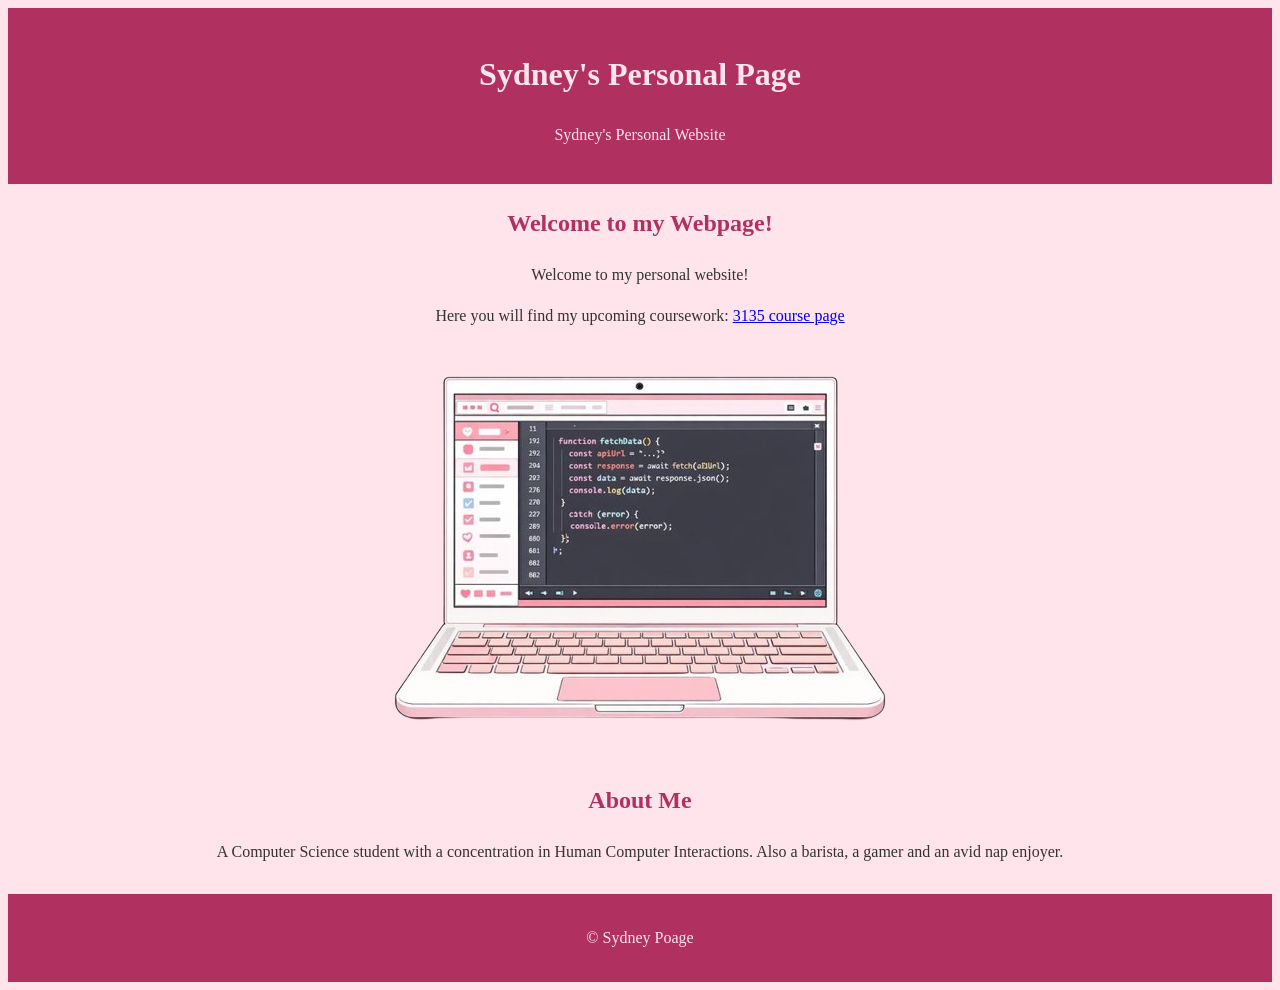
<file: index.html>
<!DOCTYPE html>
<html lang="en">

<head>

    <style>
        * {
            box-sizing: border-box;
        }

        element {
            padding: 15px 20px;
        }

        header {
            text-align: center;
            padding: 20px 0;
            background-color: #b03060;
            color: #ffe4ec;
        }

        body {
            background-color: #ffe4ec;
            color: #333;
            line-height: 1.6;
            text-align: center;
        }

        h2 {
            color: #b03060;
            text-align: center;
        }

        footer {
            background-color: #b03060;
            text-align: center;
            padding: 15px;
            margin-top: 30px;
            color: #ffe4ec;
        }

        nav a {
            color: white;
            text-decoration: none;
            font-weight: bold;
            margin: 0 5px;
            text-align: center;
        }

        nav a:hover {
            text-decoration: underline;
            text-align: center;
        }
    </style>

    <meta charset="UTF-8">
    <meta name="viewport" content="width=device-width, initial-scale=1.0">

    <!-- Link to favicon -->
    <link rel="icon" type="image/x-icon" href="Images/PinkImage-removebg-preview.png">
    <title>Sydney's Personal Page</title>
</head>

<body>
    <header>
        <!-- Website Header -->
        <div>
            <h1>Sydney's Personal Page</h1>
            <p>Sydney's Personal Website</p>

        </div>
    </header>

    <main>
        <h2>Welcome to my Webpage!</h2>
        <!--This links to my other webpage -->
        <p>Welcome to my personal website!</p>

        <p>Here you will find my upcoming coursework: <a href="itis3135/homepage.html">3135 course page</a> </p>

        <!-- Here is where my computer image goes -->
        <div>
            <img src="itis3135/Images/PinkComputer-removebg-preview.png" alt="Pink Computer with Code">
        </div>

        <h2>About Me</h2>
        <p>A Computer Science student with a concentration in Human Computer Interactions. Also a barista, a gamer and
            an avid nap enjoyer.</p>


    </main>
    <!-- Validators -->
    <script src="https://divonbriesen.github.io/teaching/tools/standards-check.js" defer></script>
    <script src="https://lint.page/kit/4d0fe3.js" crossorigin="anonymous"></script>


    <!-- Here is the footer -->
    <footer class="footer">
        <p>&copy; Sydney Poage</p>
    </footer>

</body>

</html>
</file>
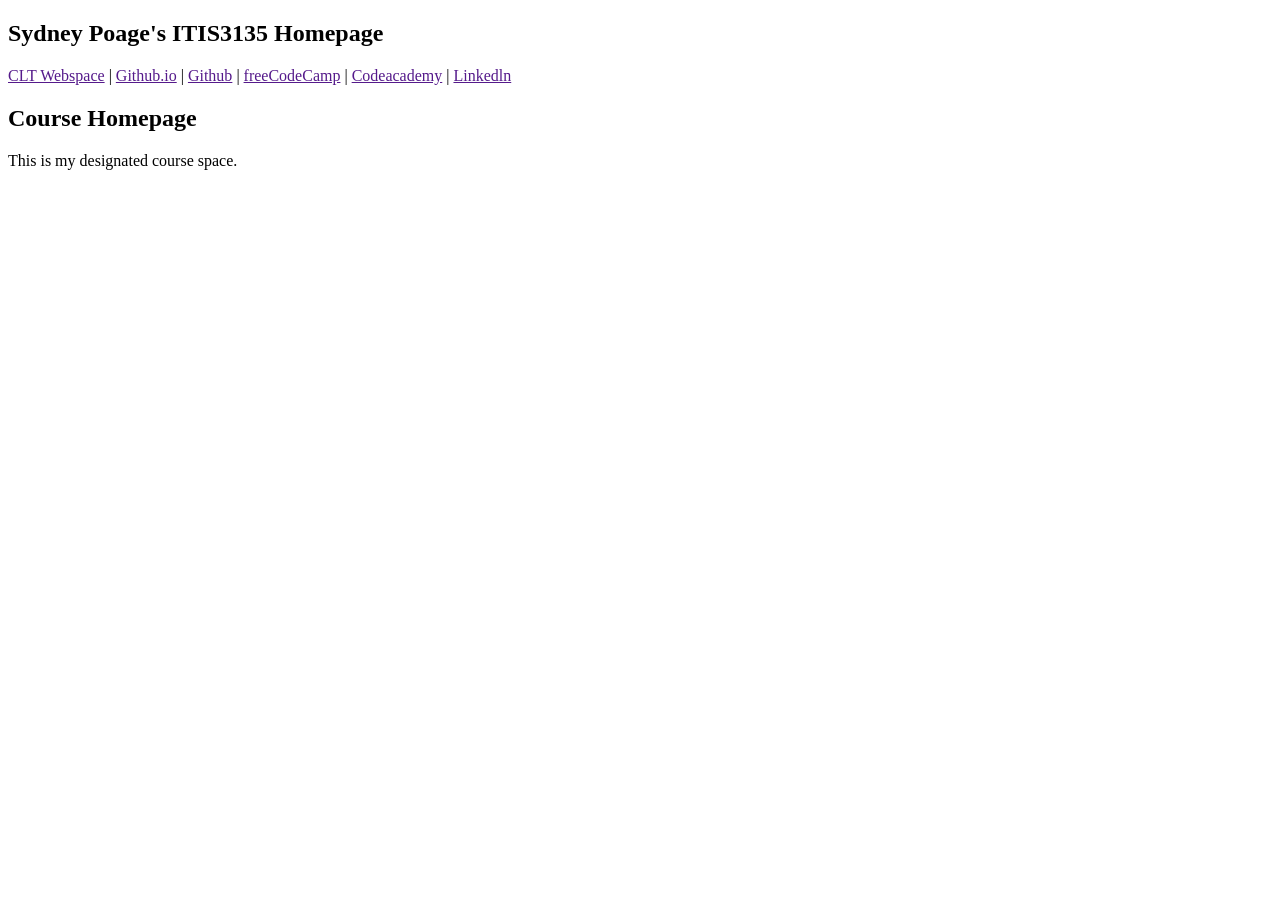
<file: itis3135.html>
<!DOCTYPE html>
<html>
    <head>
        <title>My Homepage</title>
    </head>

    <body>
        <h2>Sydney Poage's ITIS3135 Homepage</h2>
        <!-- Course page links -->
        <a href="">CLT Webspace</a> | <a href="">Github.io</a> | <a href="">Github</a> | <a href="">freeCodeCamp</a> | <a href="">Codeacademy</a> | <a href="">Linkedln</a>

        <h2>Course Homepage</h2>
        <p>This is my designated course space.</p>
    </body>
</html>
</file>
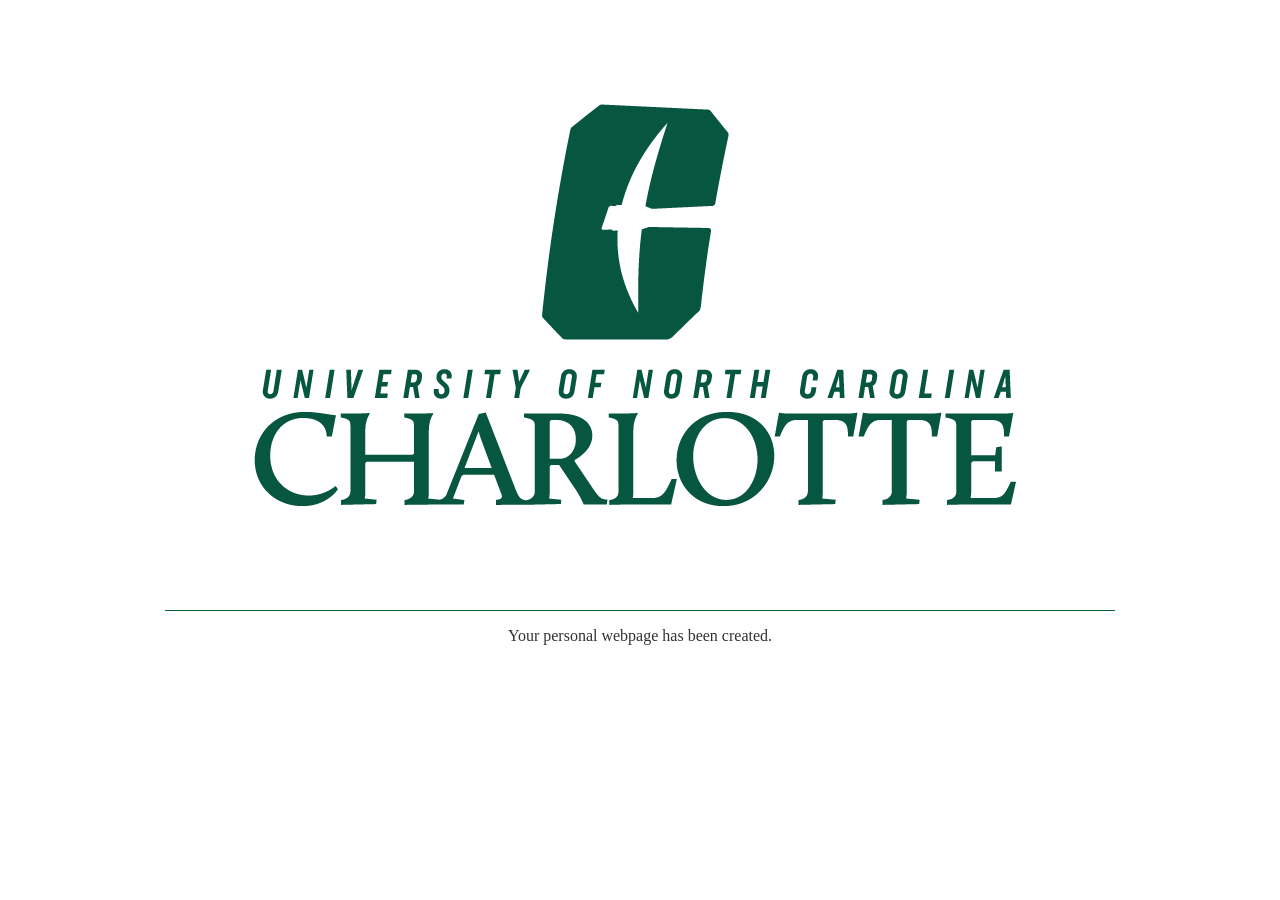
<file: oldindex.html>
<!DOCTYPE html>
<html>
	<head>
		<title>Personal Webpage | UNC Charlotte</title>
		<style type="text/css">
			body {
				background-color: #FFFFFF;
				color: #333333;
				margin: 0;
				padding: 0;
			}
			#page-wrapper {
				height: 100%;
				width: 100%;
				max-width: 950px;
				margin: auto;
			}
			#logo-wrapper {
				padding-top: 20px;
				padding-bottom: 10px;
				text-align: center;
				border-bottom: 1px solid #006633;
			}
			#content-wrapper {
				width: 100%;
				max-width: 950px;
				margin: auto;
				text-align: center;
			}			
			a {
				color: #006633;
			}
		</style>
		<link rel="icon" type="image/png" href="data:image/png;base64,
		[base64]/VwD/P1cA/z9XAP8/VwD/P1cA/z9XAP8/VwD/P1cA9z9XAEkAAAAAAAAAAAAAAAAAAAAAAAAAAAAAAAA/VwDgP1cA/z9XAP8/VwD/P1cA/z5XAO0/VwDgP1cA/z9XAP8/VwD4OFAAIAAAAAAAAAAAAAAAAAAAAAAAAAAAPlcAxD9XAP8/VwD/P1cA/z9XAP8+VwCHP1cA0D9XAP8/VwD/P1cA/z5XAEYAAAAAAAAAAAAAAAAAAAAAAAAAAD9YAKY/VwD/P1cA/z9XAP8/VwD/QFUAMD5XAM0/VwD/P1cA/z9XAP8+VwBmAAAAAAAAAAAAAAAAAAAAAAAAAAA/VgCFP1cA/z9XAP8/VwD/PlYA9VVVAAM/VwDCP1cA/z9XAP8/VwD/QFYAiAAAAAAAAAAAAAAAAAAAAAAAAAAAPlUAYz9XAP8/VwD/P1cA/z9XAN8AAAAAPlcAsD9XAP8/VwD/P1cA/z5XAK0AAAAAAAAAAAAAAAAAAAAAAAAAAD5WAD4/VwD/P1cA/z9XAPM/WABdAAAAAD5VAFc/VgCaP1cAlj5WAJE9VwBwAAAAAAAAAAAAAAAAAAAAAAAAAABDWQAXP1cA/j9XAP8/VwD/QFMANAAAAAA7TgANPVUANj1VACo7VQAePFoAEQAAAAAAAAAAAAAAAAAAAAAAAAAAAAAAAT9WAOw/VwD/P1cA/z5XAP0+VwBGQFgAQD9XAP8/VwD/P1cA/z9XAP87VQAnAAAAAAAAAAAAAAAAAAAAAAAAAAA/VwDBP1cA/z9XAP8/VwD/P1cAojtOAA0/VwD6P1cA/z9XAP8/VwD/PlYAVgAAAAAAAAAAAAAAAAAAAAAAAAAAPlcAkz9XAP8/VwD/P1cA/z5XAPk8UgAiP1YAxj9XAP8/VwD/P1cA/z5XAIcAAAAAAAAAAAAAAAAAAAAAAAAAAD5YAGM/VwD/P1cA/z9XAP8/VwD/PlYAtD9XAH4/VwD/P1cA/z9XAP8/WAC6AAAAAAAAAAAAAAAAAAAAAAAAAAA9WQAuP1cA/z9XAP8/VwD/P1cA/z9XAP8/VwCfP1cA/z9XAP8/VwD/P1cA1AAAAAAAAAAAAAAAAAAAAAAAAAAAAAAAAD9WAGU/VgD4P1cA/z9XAP8/VwD/P1cA/D9XAP4/VwD/[base64]/j5WAP4+VgD+PlYA/j5WAP4+VgD+PlYA/j5WAP4+VgD+PlYA/j5WAP4/VwDXQFgAIAAAAAAAAAAAAAAAAAAAAAAAAAAAAAAAAAAAAAAAAAAAAAAAAAAAAAAAAAAAAAAAAAAAAAAAAAAAVVUAAz9XAKI/VwD/P1cA/z9XAP8/VwD/P1cA/z9XAP8/VwD/P1cA/z9XAP8/VwD/P1cA/z9XAP8/VwD/P1cA/z9XAP8/VgDePlUAIQAAAAAAAAAAAAAAAAAAAAAAAAAAAAAAAAAAAAAAAAAAAAAAAAAAAAAAAAAAAAAAAAAAAAA+VwCPP1cA/z9XAP8/VwD/P1cA/z9XAP8/VwD/P1cA/z9XAP8/VwD/P1cA/z9XAP8/VwD/P1cA/z9XAP8/VwD/P1cA/z9XAP8/VwDfPFcAJgAAAAAAAAAAAAAAAAAAAAAAAAAAAAAAAAAAAAAAAAAAAAAAAAAAAAAAAAAAAAAAAD9XAM4/VwD/P1cA/z9XAP8/VwD/P1cA/z9XAP8/VwD/P1cA/z9XAP8/VwD/P1cA/j5WAOE/VwD/P1cA/z9XAP8/VwD/P1cA/z9XAP8+VwDlOlIAHwAAAAAAAAAAAAAAAAAAAAAAAAAAAAAAAAAAAAAAAAAAAAAAAAAAAAAAAAAAPlgAtD9XAP8/VwD/P1cA/z9XAP8/VwD/P1cA/z9XAP8/VwD/P1cA/z9XAP8+VgC6P1YAoz9XAP8/VwD/P1cA/z9XAP8/VwD/P1cA/z9XAP89VQBgAAAAAAAAAAAAAAAAAAAAAAAAAAAAAAAAAAAAAAAAAAAAAAAAAAAAAAAAAAA+WACXP1cA/z9XAP8/VwD/P1cA/z9XAP8/VwD/P1cA/z9XAP8/VwD/P1cA/z1YAEM/VwCiP1cA/z9XAP8/VwD/P1cA/z9XAP8/VwD/P1cA/z9XAH4AAAAAAAAAAAAAAAAAAAAAAAAAAAAAAAAAAAAAAAAAAAAAAAAAAAAAAAAAAD9YAHo/VwD/P1cA/z9XAP8/VwD/P1cA/z9XAP8/VwD/P1cA/z9XAP8/VgDYVVUAAz9XAKI/VwD/P1cA/z9XAP8/VwD/P1cA/z9XAP8/VwD/P1cAmwAAAAAAAAAAAAAAAAAAAAAAAAAAAAAAAAAAAAAAAAAAAAAAAAAAAAAAAAAAP1gAXT9XAP8/VwD/P1cA/z9XAP8/VwD/P1cA/z9XAP8/VwD/P1cA/z5XAIQAAAAAP1cAnz9XAP8/VwD/P1cA/z9XAP8/VwD/P1cA/z9XAP8+VwC8AAAAAAAAAAAAAAAAAAAAAAAAAAAAAAAAAAAAAAAAAAAAAAAAAAAAAAAAAAA/WAA9P1cA/z9XAP8/VwD/P1cA/z9XAP8/VwD/P1cA/z9XAP8/VwD/PlYAPgAAAAA+VwCYP1cA/z9XAP8/VwD/P1cA/z9XAP8/VwD/P1cA/z5XAN0AAAAAAAAAAAAAAAAAAAAAAAAAAAAAAAAAAAAAAAAAAAAAAAAAAAAAAAAAAD5YAB0+VgD+P1cA/z9XAP8/VwD/P1cA/z9XAP8/VwD/P1cA/z9WAPg3SQAOAAAAAD9XAI0/VwD/P1cA/z9XAP8/VwD/P1cA/z9XAP8/VwD/P1cA9jlVAAkAAAAAAAAAAAAAAAAAAAAAAAAAAAAAAAAAAAAAAAAAAAAAAAAAAAAASUkABz9XAPM/VwD/P1cA/z9XAP8/VwD/P1cA/z9XAP8/VwD/P1cA3wAAAAAAAAAAPlYAfz9XAP8/VwD/P1cA/z9XAP8/VwD/P1cA/z9XAP8/VwD+QFUAJAAAAAAAAAAAAAAAAAAAAAAAAAAAAAAAAAAAAAAAAAAAAAAAAAAAAAAAAAAAP1cA1z9XAP8/VwD/P1cA/z9XAP8/VwD/P1cA/z9XAP8/VwDFAAAAAAAAAAA/VwBtP1cA/z9XAP8/VwD/P1cA/z9XAP8/VwD/P1cA/z9XAP89VgBHAAAAAAAAAAAAAAAAAAAAAAAAAAAAAAAAAAAAAAAAAAAAAAAAAAAAAAAAAAA+VgC0P1cA/z9XAP8/VwD/P1cA/z9XAP8/VwD/P1cA/z5WALoAAAAAAAAAAD5VAFc/VwD/P1cA/z9XAP8/VwD/P1cA/z9XAP8/VwD/P1cA/z9WAG4AAAAAAAAAAAAAAAAAAAAAAAAAAAAAAAAAAAAAAAAAAAAAAAAAAAAAAAAAAD5XAI8/VwD/P1cA/z9XAP8/VwD/P1cA/z9XAPU+VgDhPlcAkwAAAAAAAAAAPFgANz5WAP4/VwD/P1cA/z9XAP8/VgD+PlYA/j5WAP4+VgD+PlYAlAAAAAAAAAAAAAAAAAAAAAAAAAAAAAAAAAAAAAAAAAAAAAAAAAAAAAAAAAAAP1cAaT9XAP8/VwD/P1cA/z9XAP8/VwD/P1YA2wCAAAIAAAAAAAAAAAAAAAAAAAABPFcAJj5UADo9VwAyPVcAMj5XAClAUwAoPFIAIjtVAB4zVQAPAAAAAAAAAAAAAAAAAAAAAAAAAAAAAAAAAAAAAAAAAAAAAAAAAAAAAAAAAAA+VQBCP1cA/z9XAP8/VwD/P1cA/z9XAP8/VwD+PFUAMwAAAAAAAAAAAAAAAAAAAAAAAAAAAAAAAAAAAAAAAAAAAAAAAAAAAAAAAAAAAAAAAAAAAAAAAAAAAAAAAAAAAAAAAAAAAAAAAAAAAAAAAAAAAAAAAAAAAAAAAAAAAAAAAEJVABs/VwD9P1cA/z9XAP8/VwD/P1cA/z9XAP8/VgCOQFAAEACAAAIAAAAAAAAAADtTADQ+VgBzPlcAZz5YAFo+VQBOPlUAQj1VADY+VwApQFIAHAAAAAIAAAAAAAAAAAAAAAAAAAAAAAAAAAAAAAAAAAAAAAAAAAAAAAAAAAAAVVUAAz9WAOw/VwD/P1cA/z9XAP8/VwD/P1cA/z9XAP8/VgD4PlgAYwAAAAAAAAAAP1YAmj9XAP8/VwD/P1cA/z9XAP8/VwD/P1cA/z9XAP8/VwD/PFMANwAAAAAAAAAAAAAAAAAAAAAAAAAAAAAAAAAAAAAAAAAAAAAAAAAAAAAAAAAAPlcAxT9XAP8/VwD/P1cA/z9XAP8/VwD/P1cA/z9XAP8+VgC0AAAAAAAAAAA+VwBnP1cA/z9XAP8/VwD/P1cA/z9XAP8/VwD/P1cA/z9XAP9AVwBkAAAAAAAAAAAAAAAAAAAAAAAAAAAAAAAAAAAAAAAAAAAAAAAAAAAAAAAAAAA/VwCZP1cA/z9XAP8/VwD/P1cA/z9XAP8/VwD/P1cA/z9XAPdAVQAYAAAAAD1ZAC4/VwD/P1cA/z9XAP8/VwD/P1cA/z9XAP8/VwD/P1cA/z5XAJMAAAAAAAAAAAAAAAAAAAAAAAAAAAAAAAAAAAAAAAAAAAAAAAAAAAAAAAAAAEBXAGw/VwD/P1cA/z9XAP8/VwD/P1cA/z9XAP8/VwD/P1cA/z9YAHoAAAAAKlUABj9XAOs/VwD/P1cA/z9XAP8/VwD/P1cA/z9XAP8/VwD/PlcAxAAAAAAAAAAAAAAAAAAAAAAAAAAAAAAAAAAAAAAAAAAAAAAAAAAAAAAAAAAAQVUAPz9XAP8/VwD/P1cA/z9XAP8/VwD/P1cA/z9XAP8/VwD/P1YA5kBVAAwAAAAAP1cArz9XAP8/VwD/P1cA/z9XAP8/VwD/P1cA/z9XAP8/VgDvKlUABgAAAAAAAAAAAAAAAAAAAAAAAAAAAAAAAAAAAAAAAAAAAAAAAAAAAABAWQAUP1cA+j9XAP8/VwD/P1cA/z9XAP8/VwD/P1cA/z9XAP8/VwD/P1YAfQAAAAA/VwBqP1cA/z9XAP8/VwD/P1cA/z9XAP8/VwD/P1cA/z9XAP9AUwAoAAAAAAAAAAAAAAAAAAAAAAAAAAAAAAAAAAAAAAAAAAAAAAAAAAAAAAAAAAA/VwDeP1cA/z9XAP8/VwD/P1cA/z9XAP8/VwD/P1cA/z9XAP8/VwDzPFoAIkJXACM+VwD9P1cA/z9XAP8/VwD/P1cA/z9XAP8/VwD/P1cA/z1WAFwAAAAAAAAAAAAAAAAAAAAAAAAAAAAAAAAAAAAAAAAAAAAAAAAAAAAAAAAAAD5XAK0/VwD/P1cA/z9XAP8/VwD/P1cA/z9XAP8/VwD/P1cA/z9XAP8+VwC8QEAABD9XANQ/VwD/P1cA/z9XAP8/VwD/P1cA/z9XAP8/VwD/PlcAkAAAAAAAAAAAAAAAAAAAAAAAAAAAAAAAAAAAAAAAAAAAAAAAAAAAAAAAAAAAP1YAej9XAP8/VwD/P1cA/z9XAP8/VwD/P1cA/z9XAP8/VwD/P1cA/z9XAP8/VgB6P1YAhj9XAP8/VwD/P1cA/z9XAP8/VwD/P1cA/z9XAP8+VwDFAAAAAAAAAAAAAAAAAAAAAAAAAAAAAAAAAAAAAAAAAAAAAAAAAAAAAAAAAABAWABAP1cA/j9XAP8/VwD/P1cA/z9XAP8/VwD/P1cA/z9XAP8/VwD/P1cA/z9XAPo/VwCBP1cA/j9XAP8/VwD/P1cA/z9XAP8/VwD/P1cA/z9XAI0AAAAAAAAAAAAAAAAAAAAAAAAAAAAAAAAAAAAAAAAAAAAAAAAAAAAAAAAAAAAAAABAVwBkP1cA9j9XAP8/VwD/P1cA/z9XAP8/VwD/P1cA/z9XAP8/VwD/P1cA/z9XAPM/VwD8P1cA/z9XAP8/VwD/P1cA/z9XAP8+VwC8KlUABgAAAAAAAAAAAAAAAAAAAAAAAAAAAAAAAAAAAAAAAAAAAAAAAAAAAAAAAAAAAAAAAAAAAAA/VQA5P1cA4j9XAP8/VwD/P1cA/z9XAP8/VwD/P1cA/z9XAP8/VwD/P1cA/z9XAP8/VwD/P1cA/z9XAP8/VwD/P1cA3zpRABYAAAAAAAAAAAAAAAAAAAAAAAAAAAAAAAAAAAAAAAAAAAAAAAAAAAAAAAAAAAAAAAAAAAAAAAAAAAAAAABAVQAYPlcArD5XAMQ+VgC4P1YAqz9XAJ8+VwCTPlcAhz9YAHo/[base64]/[base64]/VwD7P1cA/z9XAP8/VwD/P1cA/z9XAP8/VwD/P1cA/z9XAP8/VwD/P1cA/z9XAP8/VwD/P1cA/z9XAP8/VwD/P1cA/z9XAP8/VwD/P1cA/z5XAPk/VwClQFkAFAAAAAAAAAAAAAAAAAAAAAAAAAAAAAAAAAAAAAAAAAAAAAAAAAAAAAAAAAAAAAAAAAAAAAAAAAAAAAAAAAAAAAAAAAAAAAAAAAAAAAAAAAAAAAAAAAAAAABDWQAXQFcAsD9XAP8/VwD/P1cA/z9XAP8/VwD/P1cA/z9XAP8/VwD/P1cA/z9XAP8/VwD/P1cA/z9XAP8/VwD/P1cA/z9XAP8/VwD/P1cA/z9XAP8/VwD/P1cA/z9XAP8/VwD+P1YApkBZABQAAAAAAAAAAAAAAAAAAAAAAAAAAAAAAAAAAAAAAAAAAAAAAAAAAAAAAAAAAAAAAAAAAAAAAAAAAAAAAAAAAAAAAAAAAAAAAAAAAAAAAAAAAEBZABQ/VwCbPlcA+T9XAP8/VwD/P1cA/z9XAP8/VwD/P1cA/z9XAP8/VwD/P1cA/z9XAP8/VwD/P1cA/z9XAP8/VwD/P1cA/z9XAP8/VwD/P1cA/z9XAP8/VwD/P1cA/z9XAP8/VwD/P1cA/j9YAKlCVwAjAAAAAAAAAAAAAAAAAAAAAAAAAAAAAAAAAAAAAAAAAAAAAAAAAAAAAAAAAAAAAAAAAAAAAAAAAAAAAAAAAAAAAAAAAAAAAAAAAAAAAD9XAIk/VwD3P1cA/z9XAP8/VwD/P1cA/z9XAP8/VwD/P1cA/z9XAP8/VwD/P1cA/z9XAP8/VwD/P1cA/z9XAP8/VwD/P1cA/z9XAP8/VwD/P1cA/z9XAP8/VwD/P1cA/z9XAP8/VwD/P1cA/z9XAPs+VgCxQFUAGAAAAAAAAAAAAAAAAAAAAAAAAAAAAAAAAAAAAAAAAAAAAAAAAAAAAAAAAAAAAAAAAAAAAAAAAAAAAAAAAAAAAAAAAAAAAAAAAD9XALU/VwD/P1cA/z9XAP8/VwD/P1cA/z9XAP8/VwD/P1cA/z9XAP8/VwD/P1cA/z9XAP8/VwD/P1cA/z9XAP8/VwD/P1cA/j9XAOo/VwD+P1cA/z9XAP8/VwD/P1cA/z9XAP8/VwD/P1cA/z9XAP8/VwD+P1cAuTpdABYAAAAAAAAAAAAAAAAAAAAAAAAAAAAAAAAAAAAAAAAAAAAAAAAAAAAAAAAAAAAAAAAAAAAAAAAAAAAAAAAAAAAAAAAAAD9XAJk/VwD/P1cA/z9XAP8/VwD/P1cA/z9XAP8/VwD/P1cA/z9XAP8/VwD/P1cA/z9XAP8/VwD/P1cA/z9XAP8/VwD/P1cA3j9WAIY+VgD+P1cA/z9XAP8/VwD/P1cA/z9XAP8/VwD/P1cA/z9XAP8/VwD/P1cA/z9WAHkAAAAAAAAAAAAAAAAAAAAAAAAAAAAAAAAAAAAAAAAAAAAAAAAAAAAAAAAAAAAAAAAAAAAAAAAAAAAAAAAAAAAAAAAAAEBXAHs/VwD/P1cA/z9XAP8/VwD/P1cA/z9XAP8/VwD/P1cA/z9XAP8/VwD/P1cA/z9XAP8/VwD/P1cA/z9XAP8+VwD9PVcAbEBXAGc+VgD+P1cA/z9XAP8/VwD/P1cA/z9XAP8/VwD/P1cA/z9XAP8/VwD/P1cA/z9WAKYAAAABAAAAAAAAAAAAAAAAAAAAAAAAAAAAAAAAAAAAAAAAAAAAAAAAAAAAAAAAAAAAAAAAAAAAAAAAAAAAAAAAAAAAAEBWAFw+VgD+P1cA/z9XAP8/VwD/P1cA/z9XAP8/VwD/P1cA/z9XAP8/VwD/P1cA/z9XAP8/VwD/P1cA/z9XAP8/VwDUQlIAHz5VAGY+VgD+P1cA/z9XAP8/VwD/P1cA/z9XAP8/VwD/P1cA/z9XAP8/VwD/P1cA/z5XAMRAQAAEAAAAAAAAAAAAAAAAAAAAAAAAAAAAAAAAAAAAAAAAAAAAAAAAAAAAAAAAAAAAAAAAAAAAAAAAAAAAAAAAAAAAADxYAEA/VwD7P1cA/z9XAP8/VwD/P1cA/z9XAP8/VwD/P1cA/z9XAP8/VwD/P1cA/z9XAP8/VwD/P1cA/z9XAPxAVwCMQGAACD5VAGY+VgD+P1cA/z9XAP8/VwD/P1cA/z9XAP8/VwD/P1cA/z9XAP8/VwD/P1cA/z9XANM8WgARAAAAAAAAAAAAAAAAAAAAAAAAAAAAAAAAAAAAAAAAAAAAAAAAAAAAAAAAAAAAAAAAAAAAAAAAAAAAAAAAAAAAAD1ZAC4/VwDwP1cA/z9XAP8/VwD/P1cA/z9XAP8/VwD/P1cA/z9XAP8/VwD/P1cA/z9XAP8/VwD/P1cA/z9XAO1AVwBMAAAAAD5VAGY+VgD+P1cA/z9XAP8/VwD/P1cA/z9XAP8/VwD/P1cA/z9XAP8/VwD/P1cA/z9XAN48WgAiAAAAAAAAAAAAAAAAAAAAAAAAAAAAAAAAAAAAAAAAAAAAAAAAAAAAAAAAAAAAAAAAAAAAAAAAAAAAAAAAAAAAAEJXACM/VwDgP1cA/z9XAP8/VwD/P1cA/z9XAP8/VwD/P1cA/z9XAP8/VwD/P1cA/z9XAP8/VwD/P1cA/z5WANU6UQAWAAAAAD9WAGU+VgD+P1cA/z9XAP8/VwD/P1cA/z9XAP8/VwD/P1cA/z9XAP8/VwD/P1cA/z9XAOdBWAA3AAAAAAAAAAAAAAAAAAAAAAAAAAAAAAAAAAAAAAAAAAAAAAAAAAAAAAAAAAAAAAAAAAAAAAAAAAAAAAAAAAAAADtYABo+VwDNP1cA/z9XAP8/VwD/P1cA/z9XAP8/VwD/P1cA/z9XAP8/VwD/P1cA/z9XAP8/VwD/P1cA/z5XAJwAgAACAAAAAD5YAFo+VwD9P1cA/z9XAP8/VwD/P1cA/z9XAP8/VwD/P1cA/z9XAP8/VwD/P1cA/z9XAO4/VgBNAAAAAAAAAAAAAAAAAAAAAAAAAAAAAAAAAAAAAAAAAAAAAAAAAAAAAAAAAAAAAAAAAAAAAAAAAAAAAAAAAAAAAENRABM/WAC3P1cA/z9XAP8/VwD/P1cA/z9XAP8/VwD/P1cA/z9XAP8/VwD/P1cA/z9XAP8/VwD/P1cA/z5ZAFYAAAAAAAAAAD5WAFY+VwD9P1cA/z9XAP8/VwD/P1cA/z9XAP8/VwD/P1cA/z9XAP8/VwD/P1cA/z9XAPU+WABjAAAAAAAAAAAAAAAAAAAAAAAAAAAAAAAAAAAAAAAAAAAAAAAAAAAAAAAAAAAAAAAAAAAAAAAAAAAAAAAAAAAAAEBVAAw9VwCiP1cA/z9XAP8/VwD/P1cA/z9XAP8/VwD/P1cA/z9XAP8/VwD/P1cA/z9XAP8/VwD/PlcA+TtVAB4AAAAAAAAAAEFWAEc+VwD9P1cA/z9XAP8/VwD/P1cA/z9XAP8/VwD/P1cA/z9XAP8/VwD/P1cA/z9XAPs/VgB6AAAAAgAAAAAAAAAAAAAAAAAAAAAAAAAAAAAAAAAAAAAAAAAAAAAAAAAAAAAAAAAAAAAAAAAAAAAAAAAAAAAAADNmAAU+VwCMP1cA/j9XAP8/VwD/P1cA/z9XAP8/VwD/P1cA/z9XAP8/VwD/P1cA/z9XAP8/VwD/PlYA4VVVAAYAAAAAAAAAADtVADw/VwD8P1cA/z9XAP8/VwD/P1cA/z9XAP8/VwD/P1cA/z9XAP8/VwD/P1cA/z9XAP4/VgCRSUkABwAAAAAAAAAAAAAAAAAAAAAAAAAAAAAAAAAAAAAAAAAAAAAAAAAAAAAAAAAAAAAAAAAAAAAAAAAAAAAAAACAAAI/VwB1P1cA+j9XAP8/VwD/P1cA/z9XAP8/VwD/P1cA/z9XAP8/VwD/P1cA/z9XAP8/VwD/PlcAwQAAAAAAAAAAAAAAAD1XADI/VwD2P1cA/z9XAP8/VwD/P1cA/z9XAP8/VwD/P1cA/z9XAP8/VwD/P1cA/z9XAP8/VgCpN1sADgAAAAAAAAAAAAAAAAAAAAAAAAAAAAAAAAAAAAAAAAAAAAAAAAAAAAAAAAAAAAAAAAAAAAAAAAAAAAAAAAAAAAA/WABdP1cA8z9XAP8/VwD/P1cA/z9XAP8/VwD/P1cA/z9XAP8/VwD/P1cA/z9XAP8/VwD/QFYApAAAAAAAAAAAAAAAADtZACs+VwDtP1cA/z9XAP8/VwD/P1cA/z9XAP8/VwD/P1cA/z9XAP8/VwD/P1cA/z9XAP8+VwDBOlEAFgAAAAAAAAAAAAAAAAAAAAAAAAAAAAAAAAAAAAAAAAAAAAAAAAAAAAAAAAAAAAAAAAAAAAAAAAAAAAAAAAAAAAA+VwBGP1YA7D9XAP8/VwD/P1cA/z9XAP8/VwD/P1cA/z9XAP8/VwD/P1cA/z9XAP8/VwD/PlYAlAAAAAAAAAAAAAAAAEJXACM/VwDhP1cA/z9XAP8/VwD/P1cA/z9XAP8/VwD/P1cA/z9XAP8/VwD/P1cA/z9XAP8/VwDaO1UAHgAAAAAAAAAAAAAAAAAAAAAAAAAAAAAAAAAAAAAAAAAAAAAAAAAAAAAAAAAAAAAAAAAAAAAAAAAAAAAAAAAAAAA8VwAvP1cA5D9XAP8/VwD/P1cA/z9XAP8/VwD/P1cA/z9XAP8/VwD/P1cA/z9XAP8/VwD/PVcAiQAAAAAAAAAAAAAAAEBSABw/VgDSP1cA/z9XAP8/VwD/P1cA/z9XAP8/VwD/P1cA/z9XAP8/VwD/P1cA/z9XAP8/VwDwPlUALQAAAAAAAAAAAAAAAAAAAAAAAAAAAAAAAAAAAAAAAAAAAAAAAAAAAAAAAAAAAAAAAAAAAAAAAAAAAAAAAAAAAAA3WQAXP1cA2j9XAP8/VwD/P1cA/z9XAP8/VwD/P1cA/z9XAP8/VwD/P1cA+j5WAPU/VwDwP1cAigAAAAAAAAAAAAAAAD1VABU/WAC9P1cA/z9XAP8/VwD/P1cA/z9XAP8/VwD/P1cA/z9XAP8/VwD/P1cA/z9XAP8/VwD7PVUASwAAAAAAAAAAAAAAAAAAAAAAAAAAAAAAAAAAAAAAAAAAAAAAAAAAAAAAAAAAAAAAAAAAAAAAAAAAAAAAAAAAAABAYAAIP1gAwz9XAP8/VwD/P1cA/z9XAP8/VwD/P1cA/z9XAP8/VwD/P1cAwT9XAGE9WABUQFkAKAAAAAAAAAAAAAAAAEBAAAg9VQBgPlYAsT9XALs+VgC0PlYAsT5WALE+VwCtP1cApz9WAKc+VwClP1cAnz5WAJ0/VwCbQVUAMwAAAAAAAAAAAAAAAAAAAAAAAAAAAAAAAAAAAAAAAAAAAAAAAAAAAAAAAAAAAAAAAAAAAAAAAAAAAAAAAAAAAAAAAAABPlcApD9XAP8/VwD/P1cA/z9XAP8/VwD/P1cA/z9XAP8/VwD/[base64]/VwD/P1cA/z9XAP8/VwD/P1cA/z9XAP8/VwD/PlcA/[base64]/VwD/P1cA/z9XAP8/VwD/P1cA/z9XAP8/VwD/P1cA/[base64]/VwD/P1cA/z9XAP8/VwD/P1cA/z9XAP8/VwD/P1cA/z9XANk9VgA7QFAAECpVAAYAAAAAAAAAAAAAAABAUAAQP1YAeT9WALs/VgCxP1cAqj5XAJk9VwCNPlYAfz5WAHM9VwBkPlYAVj1WAEdBUgA7O1kAKzMzAAUAAAAAAAAAAAAAAAAAAAAAAAAAAAAAAAAAAAAAAAAAAAAAAAAAAAAAAAAAAAAAAAAAAAAAAAAAAAAAAAAAAAAAM00ACj9WAOc/VwD/P1cA/z9XAP8/VwD/P1cA/z9XAP8/VwD/P1cA/z9XAP8/VwD+PlcA7T9XAI0AAAABAAAAAAAAAABDWgAiP1cA3z9XAP8/VwD/P1cA/z9XAP8/VwD/P1cA/z9XAP8/VwD/P1cA/z9XAP8/VwD/P1cA/j5VAE4AAAAAAAAAAAAAAAAAAAAAAAAAAAAAAAAAAAAAAAAAAAAAAAAAAAAAAAAAAAAAAAAAAAAAAAAAAAAAAAAAAAAAAAAAAD9YAMM/VwD/P1cA/z9XAP8/VwD/P1cA/z9XAP8/VwD/P1cA/z9XAP8/VwD/P1cA/z9XAM5DXgATAAAAAAAAAABGXQALQFcAyD9XAP8/VwD/P1cA/z9XAP8/VwD/P1cA/z9XAP8/VwD/P1cA/z9XAP8/VwD/P1cA/z9XAIEAAAAAAAAAAAAAAAAAAAAAAAAAAAAAAAAAAAAAAAAAAAAAAAAAAAAAAAAAAAAAAAAAAAAAAAAAAAAAAAAAAAAAAAAAAD9WAJI/VwD/P1cA/z9XAP8/VwD/P1cA/z9XAP8/VwD/P1cA/z9XAP8/VwD/P1cA/z9XAOo+WQBCAAAAAAAAAAAAAAABP1cAmz9XAP8/VwD/P1cA/z9XAP8/VwD/P1cA/z9XAP8/VwD/P1cA/z9XAP8/VwD/P1cA/z9WAK9VVQADAAAAAAAAAAAAAAAAAAAAAAAAAAAAAAAAAAAAAAAAAAAAAAAAAAAAAAAAAAAAAAAAAAAAAAAAAAAAAAAAAAAAAD5YAGM/VwD+P1cA/z9XAP8/VwD/P1cA/z9XAP8/VwD/P1cA/z9XAP8/VwD/P1cA/z9XAPo+VgB/QEAABAAAAAAAAAAAP1UAXT9XAP8/VwD/P1cA/z9XAP8/VwD/P1cA/z9XAP8/VwD/P1cA/z9XAP8/VwD/P1cA/z9WANNAYAAQAAAAAAAAAAAAAAAAAAAAAAAAAAAAAAAAAAAAAAAAAAAAAAAAAAAAAAAAAAAAAAAAAAAAAAAAAAAAAAAAAAAAADtVADw/VwD2P1cA/z9XAP8/VwD/P1cA/z9XAP8/VwD/P1cA/z9XAP8/VwD/P1cA/z9XAP8/VwDCQ1kAFwAAAAAAAAAAQlcAIz9XAPc/VwD/P1cA/z9XAP8/VwD/P1cA/z9XAP8/VwD/P1cA/z9XAP8/VwD/P1cA/z9WAONAVwAsAAAAAAAAAAAAAAAAAAAAAAAAAAAAAAAAAAAAAAAAAAAAAAAAAAAAAAAAAAAAAAAAAAAAAAAAAAAAAAAAAAAAAEJXACM/WADjP1cA/z9XAP8/VwD/P1cA/z9XAP8/VwD/P1cA/z9XAP8/VwD/P1cA/z9XAP8/VwD2P1YATQAAAAAAAAAAQEAABD9XANI/VwD/P1cA/z9XAP8/VwD/P1cA/z9XAP8/VwD/P1cA/z9XAP8/VwD/P1cA/z9XAO4/VgBNAAAAAAAAAAAAAAAAAAAAAAAAAAAAAAAAAAAAAAAAAAAAAAAAAAAAAAAAAAAAAAAAAAAAAAAAAAAAAAAAAAAAAEBVABg/WADGP1cA/z9XAP8/VwD/P1cA/z9XAP8/VwD/P1cA/z9XAP8/VwD/P1cA/z9XAP8/VwD/P1cAv0BAAAgAAAAAAAAAAD9XAI0/VwD/P1cA/z9XAP8/VwD/P1cA/z9XAP8/VwD/P1cA/z9XAP8/VwD/P1cA/z9XAPc9VwBtAAAAAQAAAAAAAAAAAAAAAAAAAAAAAAAAAAAAAAAAAAAAAAAAAAAAAAAAAAAAAAAAAAAAAAAAAAAAAAAAAAAAADdbAA4/VwCnP1cA/z9XAP8/VwD/P1cA/z9XAP8/VwD/P1cA/z9XAP8/VwD/P1cA/z9XAP8/VwD/P1cA+z5XAF4AAAAAAAAAAD5WAEo+VwD5P1cA/z9XAP8/VwD/P1cA/z9XAP8/VwD/P1cA/z9XAP8/VwD/P1cA/z9WAP4+VgCPKlUABgAAAAAAAAAAAAAAAAAAAAAAAAAAAAAAAAAAAAAAAAAAAAAAAAAAAAAAAAAAAAAAAAAAAAAAAAAAAAAAADNmAAU+VgCIPlcA/T9XAP8/VwD/P1cA/z9XAP8/VwD/P1cA/z9XAP8/VwD/P1cA/z9XAP8/VwD/P1cA/z9XANA7VQAeAAAAAD5VACE/VwDcP1cA/z9XAP8/VwD/P1cA/z9XAP8/VwD/P1cA/z9XAP8/VwD/P1cA/z9XAP8+VwCwQFAAEAAAAAAAAAAAAAAAAAAAAAAAAAAAAAAAAAAAAAAAAAAAAAAAAAAAAAAAAAAAAAAAAAAAAAAAAAAAAAAAAAAAAAA+VwBnP1cA9z9XAP8/VwD/P1cA/z9XAP8/VwD/P1cA/z9XAP8/VwD/P1cA/z9XAP8/VwD/P1cA/z9XAPg+VgB8M2YABUBQABA/VwCtP1cA/z9XAP8/VwD/P1cA/z9XAP8/VwD/P1cA/z9XAP8/VwD/P1cA/z9XAP8/VwDTPlgAHQAAAAAAAAAAAAAAAAAAAAAAAAAAAAAAAAAAAAAAAAAAAAAAAAAAAAAAAAAAAAAAAAAAAAAAAAAAAAAAAAAAAAA9VgBHP1gA7D9XAP8/VwD/P1cA/z9XAP8/VwD/P1cA/z9XAP8/VwD/P1cA/z9XAP8/VwD/P1cA/z9XAP8/VwDbQFgANFVVAAM+VwB7P1cA+j9XAP8/VwD/P1cA/z9XAP8/VwD/P1cA/z9XAP8/VwD/P1cA/z9XAP8/VwDvQVcALwAAAAAAAAAAAAAAAAAAAAAAAAAAAAAAAAAAAAAAAAAAAAAAAAAAAAAAAAAAAAAAAAAAAAAAAAAAAAAAAAAAAAA+UwAlP1cA3z9XAP8/VwD/P1cA/z9XAP8/VwD/P1cA/z9XAP8/VwD/P1cA/z9XAP8/VwD/P1cA/z9XAP8/VwD+P1cAvzNNAApAWQBIP1gA7D9XAP8/VwD/P1cA/z9XAP8/VwD/P1cA/z9XAP8/VwD/P1cA/z9XAP8+VwD9PVcAWAAAAAAAAAAAAAAAAAAAAAAAAAAAAAAAAAAAAAAAAAAAAAAAAAAAAAAAAAAAAAAAAAAAAAAAAAAAAAAAAAAAAABGXQALP1cAyz9XAP8/VwD/P1cA/z9XAP8/VwD/P1cA/z9XAP8/VwD/P1cA/z9XAP8/VwD/P1cA/z9XAP8/VwD/P1cA/z1XAIpAWAAgPlYA1T9XAP8/VwD/P1cA/z9XAP8/VwD/P1cA/z9XAP8/VwD/P1cA/z9XAP8/VwD/P1YAkQAAAAAAAAAAAAAAAAAAAAAAAAAAAAAAAAAAAAAAAAAAAAAAAAAAAAAAAAAAAAAAAAAAAAAAAAAAAAAAAAAAAAAAAAABP1cAnz9XAP8/VwD/P1cA/z9XAP8/VwD/P1cA/z9XAP8/VwD/P1cA/z9XAP8/VwD/P1cA/z9XAP8/VwD/P1cA/z9XAO49WABgP1cAnz9XAP8/VwD/P1cA/z9XAP8/VwD/P1cA/z9XAP8/VwD/P1cA/z9XAP8/VwD/P1cAogAAAAAAAAAAAAAAAAAAAAAAAAAAAAAAAAAAAAAAAAAAAAAAAAAAAAAAAAAAAAAAAAAAAAAAAAAAAAAAAAAAAAAAAAAAPlYAVj9XAPw/VwD/P1cA/z9XAP8/VwD/P1cA/z9XAP8/VwD/P1cA/z9XAP8/VwD/P1cA/z9XAP8/VwD/P1cA/z9XAP8+VwDdP1gAej5WAP4/VwD/P1cA/z9XAP8/VwD/P1cA/z9XAP8/VwD/P1cA/z9XAP8/VwDgQVMANwAAAAAAAAAAAAAAAAAAAAAAAAAAAAAAAAAAAAAAAAAAAAAAAAAAAAAAAAAAAAAAAAAAAAAAAAAAAAAAAAAAAAAAAAAAAP8AAT9XAGk/VgDnP1cA/j9XAP8/VwD/P1cA/z9XAP8/VwD/P1cA/z9XAP8/VwD/P1cA/z9XAP8/VwD/P1cA/z9XAP8/VwD/P1cA3z9WAPg/VwD/P1cA/z9XAP8/VwD/P1cA/z9XAP8/VwD/P1cA/z5XAPE+VwBmVVUAAwAAAAAAAAAAAAAAAAAAAAAAAAAAAAAAAAAAAAAAAAAAAAAAAAAAAAAAAAAAAAAAAAAAAAAAAAAAAAAAAAAAAAAAAAAAAAAAADNmAAU/VgBNPlcAzj9XAP8/VwD/P1cA/z9XAP8/VwD/P1cA/z9XAP8/VwD/P1cA/z9XAP8/VwD/P1cA/z9XAP8/VwD/P1cA/z9XAP8/VwD/P1cA/z9XAP8/VwD/P1cA/z9XAP8/VwD/P1cA/D5WAItAVQAMAAAAAAAAAAAAAAAAAAAAAAAAAAAAAAAAAAAAAAAAAAAAAAAAAAAAAAAAAAAAAAAAAAAAAAAAAAAAAAAAAAAAAAAAAAAAAAAAAAAAAAAAAACAgAACOlAAIz9WALI/VwD9P1cA/z9XAP8/VwD/P1cA/z9XAP8/VwD/P1cA/z9XAP8/VwD/P1cA/z9XAP8/VwD/P1cA/z9XAP8/VwD/P1cA/z9XAP8/VwD/P1cA/z9XAP8/VwD/P1cAqjtOAA0AAAAAAAAAAAAAAAAAAAAAAAAAAAAAAAAAAAAAAAAAAAAAAAAAAAAAAAAAAAAAAAAAAAAAAAAAAAAAAAAAAAAAAAAAAAAAAAAAAAAAAAAAAAAAAAAAAAAAAAAAADNVAA8+VgCPP1cA6D9WAOw+VgDpP1cA5z9YAOM+VwDhP1cA3j9XANw/VwDXPlcAzj9WAMM/[base64]

		" />
	</head>
	<body>
		<div id="page-wrapper">
			<div id="header-wrapper">
				<header>
					<div id="header-container">
						<div id="logo-wrapper">
							<a href="http://www.uncc.edu">
								<img src="data:image/png;base64,
								iVBORw0KGgoAAAANSUhEUgAAA2AAAAJACAYAAADrSQUmAAAACXBIWXMAABYlAAAWJQFJUiTwAAAgAElEQVR4nO3dzXUbx5434PZ77gI7eiKQJgLpRiAiAuvusJMcwZUjMB2B6Qgs7bi7VAQgIxgpghEjGHHHnd7TUsGGmt1Ad1d1oT+e5xydmStTINDoj/rVx79++PLlSwEAAMDw/[base64]/HGgA6qw26+dFUZwXRfFj+M83NT/24eFq+9kBBIB2fvjy5YtDBcBfVpv106Io3hZF8aLnUbkriuJT5e/KkPah5meFOgAWRQAD4C+rzboc8bouiuJsZEdFqANgFgQwAL5abdYXRVH8uqCjURfqPrUNeg9X27qgBwAHCWAAC7farH8MUw5/WvqxSOBjCGz7PtT8XW3Qe7ja1o3oATAjAhjAgoVCG2X4euY8GKX7DtMsb4zKAYyfAAawUKvN+nVRFJcjXO9Ff+W0ypdG0gDGSwADWKDVZl0Gr3/77mepHDV7/nC1rU5xBGAEBDCABQnrva4jSswzDeVatHOVHwHG5//5TgCWIaz3+iR8LcKzML0UgJERwAAWIKz3+h/rvRblVfjeARgRUxABZixMOSxHQl75nhfrn4pyAIyHAAYwU6vN+mlY76XE/LKVRTmeWg8GMA6mIALM0GqzPg/7RwlfnDXsGwbACQhgADOz2qzfFEWxtd6LPc9Wm/VbBwTg9ExBBJgJ671o4eeHq60gBnBCAhjADFjvRQeKcgCckAAGMHFhvde1KYe0pCgHwAlZAwYwYdZ70cPXohxhyioAmf3DAQeYHuu9svpYFEU5WvRiRp/pWTh/bNQMkJkpiAATY71XVuV0vZdhlHGOfnm42l4u46sEGAdTEAEmxP5eWZXhqzzeT2f8GX8P5xQAmQhgABNhvVd2b0K1wLkHlOswqgpABgIYwASsNutymtjvvqts9vfLejnzz3oWQpiiHAAZCGAAIxemiP3b95TNu134Wm3WLxcy4lhOabVBM0AGAhjA+KlUl8/tw9V2/3jPffRr30+rzfpiPG8HYJ4EMIDxe+47yuJjTeBaUgAr/[base64]/Hq621wdeecnFN3buHq62n8bxVgDmRQADGC8BLL2PD1fbpnVfO9Z/Gf0CGIwABjBeAlha98dGt8LeV6YfCmAAgxHAAMZLEEjrdYtpdaYfflO3LxoACQhgACOkAEdyx9Z97QhgRVE0bEwNQAICGMA4mX6YTrnf10XLVxN8vx0vAAYigAGMkwCWzqH9vv6y2qzL0a+ziX22IVj/BTAgAQxgnASwNH5p2u+rhumH3whgAAMSwADGSQGOeLcPV9vLDq9i+uE3AhjAgAQwgJFRgCOJ+y77ea0263LE8cm4P1IeCnAADEsAAxgf0w/jXbQoOb/P9MNvbsfwJgDmTAADGB8BLE7XqYeFAPYX0w8BBiaAAYzPU99Jb52mHhbfph8+tebuLwIYwMAEMIDxeeE76a3r1MNC8Y3vCGAAAxPAAEYkFIOgnz5TDwvTD//WoWQ/AD0JYADjIoD112nq4R4jYN8owAGQgQAGMC4CWD+/9Zh6uCv5fzaSz3BqRr8AMhDAAMZFAOvu7uFqe9Hz35p++DcBDCADAQxgXASw7vpOPSwEsO8IYAAZCGAAIxHKoZsO1837h6vtTZ9/GI73kxO+9zG5V4ADIA8BDGA8jH51U+759Sbi3yu+8TfhCyATAQxgPASwbi77FN7YY/rh33qNIgLQnQAGMB5GZNqLKbyx43j/zQgYQCYCGMB4PPVdtBYz9VD5+ccEMIBMBDCAEVht1j8qCNHa7cPV9jryNUw//Nt95FROADoQwADGwfqv9mKnHhamH37H6BdARgIYwDgIYO2861t2fieMNj7L+7ZHTQEOgIwEMIBxEMDaSTH6Zfrh94yAAWQkgAGMgwB23B+J1iqZfvg9678AMhLAAMbBlLjD7hONfhUC2PcerrZGwAAyEsAATmy1WRv9Oq7cdPlz7IuEY63a5N9ux/JGAJZCAAM4PQHssHL06zLRaxn9+p7RL4DMBDCA07MB82FJRr8CAex7AhhAZgIYwOkJBc1Sjn4VjvUjAhhAZgIYwOmZgtgs2ehXWP91NtD7nCQFOADyE8AATihsCiwU1DP6NSwFOABOQAADOC2jX82uE679KmzA/IjRL4ATEMAATksAa5Zq36+dF4lfb+oEMIATEMAATksAq/fu4Wr7KdWLrTZr0w8fS3Z8AWhPAAM4LSXo66Vc+1VY//XYw9X2ZmzvCWAJBDCA0zIt7rHbAarzCWDf+zimNwOwJAIYwImEsug8lnr0qxB0H7H+C+BEBDCA0zH98LG7h6vtdcoXFHRrCWAAJyKAAZyOYPDY2wFe0/TDxwQwgBMRwABORwB7bIjphwLYYwIYwIkIYACnYwri994l3nh5RwD73t1AxxmAFgQwgNN55th/J/n0w7D+6yz1606c0S+AExLAAE7AxsCP3A20L5Vpno8JYAAnJIABnIbph98bYu1XYfphLQEM4IQEMIDTEMC+l7T0/B4jYI8JYAAnJIABnIaRmb+9f7jafkr9oqvN+kfr7B4b4lgD0J4ABnAaRsD+ZvQrn9ulfFCAsRLAAE7jieP+l6ECmFHGx0w/BDgxAQwgMxUQv/N+wD2pHOfHBDCAExPAAPIzNe5vyff+2uM4P2b9F8CJCWAA+Vn/FTxcbQeZfrjarJ/[base64]/ZvohwEgIYAB5qYA47PTDQsitZfohwEgIYACZrDZrIzPfDDYCttqsnwq5tYyAAYyEAAaQzxLXJt1X/vfHgcvPW//12EcBDGA8/uG7AMhmruGgbOB/DlP/dqNPd0VRvHm42g493bDKKOP3/iiK4mLg0AtABwIYQD5zDAe/PFxtL/f/IkwD/HyiRv91CLqvTvC7Y93VrNX6XDN6Vft3D1dbo1wAE/DDly9ffE8AGaw267Jx/WRGx/qPh6vtmxG8j0dCCHwd/gx1zHcjf/s+1Pzdp5pg9cm+XADLJIABZLLarOd2w/[base64]/Qte9Jj3+z8+IEn/XQf74tiuKNkAYwXgIYwHDmEMD+vdqsy8Z8+efHyn97vvd35chM9kqJIXhdRwSouXkR1uzNZfNvgNkRwACGM5dG8J9tfmi1WZejTxfhf+7C2aeHq+2QRTx+FL4emfq0V4BZE8AAhlMdMZq7cvRlW/mMtwNXUZzLRtcALIQqiADDEQ6+TV0kr1vHG2C8BDCA4cxhDViszwO/vpD7mE2zAUZMAAMYjrVJnIIABjBiAhjAAEJ1PoaXvQz8BExi6wCApRLAAIaxtAIcjMfQ0z4BiCCAAQzD2qSBGWWsZxNmgHETwACGYQRseI7xYx/H9oYA+J4ABjAMozPDE8AeU4ADYOQEMIBhKEE/[base64]/RfARAhgAGkZActDqPueTZgBJkIAA0jrheP5iFHB4QlgABMhgAEwNKOCwzMFEWAiBDCARKx1amQEbGBK0ANMhwAGkI6RnnpDHBdTPf+mBD3AhAhgAOkY6aknLAFAIIABpGMErMFqs3ZshnMz1w8GMEcCGEA6RsCaOTbDsf4LYEIEMIB0njqWjZIFsNVm7Th/TwVEgAkRwADSeeJYNkoZmgSw79kDDGBCBDCABIzKHGUK4kAerrYCGMCECGAAaQhgh6mEOIy7OX4ogDkTwADSEMCOWG3WRsHSM/[base64]/sf4LYIIEMIB4AkE3AlgaKiACTJAABhBPIOjm5ZTe7IjZAwxgggQwgHgCWDdPVI5MwggYwAQJYADx7AHWnVGwSA9XWyNgABMkgAFEMJLT2+uJvu+xuF/6AQCYKgEMII4A1s8z5eijGP0CmCgBDCCOENGfaYj9Wf8FMFECGECc545fbwJYf0bAACZKAAOIYwSsv59MQ+zNCBjARAlgAHGMgMVRjKMfI2AAEyWAAXBKAlg/RsAAJkoAA4jzwvGL8kwp/+7sAQYwXQIYAKdmFAyAxRDAAHpabdbWf6UhgHVzO6U3C8D3BDCA/lTwS+PJarNWkh6ARRDAAPozApaOUbD2bqbyRgF4TAAD6M8IWDo/[base64]/AtjwjIIBMDsCGABjZhRsz8PV9mY0bwaAXgQwgH5eOG5ZGAUDYFYEMADG7q1v6CubMAPMgAAG0NFqs1aCPq8XNr7+SgEOgBkQwAC6U4I+P2vBisL6L4AZEMAAuhPA8itHwV4v7UNXXI/q3QDQiwAG0J0piKex5FGwPx6utjZhBpgBAQyAqXiy2qyXGMLePVxt34zgfQCQwD8cRIDOFIQ4nTKILGkkqAxfS596CTArRsAAmJKzciRsId/Yb8IXwPwYAQPozsbADO3nh6ut/[base64]/Nv3MAm3RVG8DeEZADoTwABGYLVZ/[base64]/3cLW9qfm58meeV/7688PV9kPk7z+v/NWHh6vt55bv9dPD1fZTxO+u+0ydXrPt8ev7833fwxFR31vDcauKPjdavI/XRVGU58/Tvb8uv7vrh6vtdcLfk+TcrznXu+j0+1ab9dPKcSkOndtN32nsuZlSeI8vM33ndcfvkMHP92O63B/rvu9U3/Vqs959R/uvX97Ty9d/23R/7/F7st6HepwTVY3Pto6/s/Z1Gp4DnX/n0A6cH9fhOh7k/R54TiY9Rm3u80PfV8N5szvO+5/5QzjGyX7/EG2atr8n5rvr2PasXoc57isnf6acymICWLjpPan83Q81P1ee/NvK370riuJ1318cLqjqa/4rvKc6b4uieLb3978URXHZ9/eH9/575e9+K4riosNrlL//ReXv6o7fTnljOtv73/cdw1Pb93DIb+FG3Ffd9/bIarO+D9/lRUxQrnndl+EzV8/bIhyHV6vN+mP5/Sa6gaU6948eswNuw8O0rfJn/6z87KFzuzyer2o+4ygC2GqzLt/3m8q1szPEd/624zUVdS9MpHofeB8aYXXKY/nr3t93Pb8eCQ2atw3XZemn8vxbbdZvHq62bxN85Jc153jd+9rdh95ENrTLY/bviH+/7nE91Z2H/2y4f9c9B/47hJuTa3l+XJYdayk7U/ZUn707fb6XWqEx3ebZWIR7xmXKRnbolLg4cJ6W58e/V5t1eb2/TBQ827YhY9Wd3/8V8ZrV7+nQ87F6Hf4R7gcpXNQ8e4sU9+SpWtIUxOqF87Hh5+pOhNhGdV3qP3TCPav879gbV13wGazBGYJD9QGQ4kHTpaFYJHggH+t13jkLN5YPIWxHC6Ne/znwEN8pz5WbRL+37jztdO5Hjn4VPc71up+vfQ+h0VD3AOjSETGY1Wb9NoSFusbTvqG/80OSdTBEqN4HDp1z1c8XdU8I1+W2xXVZfod/hp+P1fY72t2HPkWeG1HnVc9RgUef8UCDve5nx3Bedj0//pPo/Kj+/qb7R2wH6L4u943ynPyfVJ81hK+blp0EL8K9MsVnb9uGjFW9v91HjH7VXcuHru/qcUpyXe3N6mDPIgJYQ6Ow6cSqu7HEBqDWF0HDBRP7+4cIlYfUXWhRAaznDTT2uHVtnJ6Fm33M9J3d+Xq0x7vye1P0tNe9766NqdgHXacHTUMjrek91DUA3o2h8RZGvurCYZNU3/mxhmLVqacf1p2jZwcCx6NpbRG/+3nH67IIISy2U6JrIDqLbHTGBLC7nv+uS+M2V0O4kx737SKcH1HPi4pDjdwknYNBn3M6xbVQ1MwQOuZZ7L2y4f6S/LnRcM3G3HNP3fm/U9cpv3hLGQHrEqqiRwFq1F28TaM5db17sSM5KXoMuzTEqw+BuwRTLfo8PIb43o45SzCi0vTv34fpA3UNjmdh5DFG3Y2567kX+5Dv03tePR6PHs7hwVY3leLko1+hAfZrw3++DX/ua/7bs5he5Z6NoVOH1abGatNnqZ6PMQ2Kpmngd+E7agoCsVN4+jTQzyJ+b0xDqfP50aWDtGNnam5N95Ld+dEUTpPcg8I97qdMn7lvaIz6rOH7b/qMh+6VP0WOCg/RMV8ndQd83evVdlgN1Pm/Y/SrxlLWgHW5eOoW6A8yklLeTGqma1R//23k7y5y9hgOOP2w7ubwx6HXTjCyUfc713v//24eerXB3/tmExrjdeH8n3vnYbm+5LrmQXQeeay7TANq8rYmRD2vWYN42/Aw7nOtfah+B+XDpPLe69ZVjWL0q6GhXDYiznefITSu3jZ85317d+t6W98der0RLJZuakTVNSh+rPnOe33fB67LXx6utpd7P/e6ZhQktlFcvb/cVUZzn4ZzqO4+1KnBG47ZuuY/Xda8ft3P9eks7NLrn6sh3ElovNadHz/vrwMMI93VzpZU619yNnLrvofqs/F1zbnfdRlBVV2H08ewzuvrtb03RbHueuh7rmQZAWv4PTEd8E33y/OaYzFE53/ujoFJWUoAa9Wz3/DAThFWmobLzxsaq/uiLvIT9BjWPQSGmh6XtMrRvoZz4bb6+1abdfm//6/yczE9yHXf17uahu9lzU0tdvQpOqiHh+B351fDFJubhN/dh5rpe9VGXd2DexRrvxq+85f733n5ICyLOtR85zHTl+rOl8GuqUS6jICl7Eyru6+92w9f4fXfhu/pWIdAK01TnxruQ/9b+bku07R27/9z3Sh03TWc8Dzp0rgdZQBrOD9+qxZhebjaXoSQvn+v7ToNuMt7GEr1O7uvOR+uV5v1p+rna+h4jvmML/c70sK98iKsod6X+l45RDsqxTKAY69XhPtldUR/iM7/osV5mXIK7qQsdgpiww0g+UV2ZH53XaMh9SLIwR5YDZ+tbvphqgp9VUMGyVa/LzRYUo4oxtyAe/[base64]/FXuRDNn6/e+0Bpx8WDb3ZQz54u6wFrJsiNLTU32vqxb/7hm40HSvEUTfSNZbKh60fuIkWsO/L1ahI6dAob/X4pKyA2OVYpbyWYhpkqULS0J1fUcd2JHsIdXk+DdHjXx3hrzt+qX5vl/Mh5ffVpXMy9fMs1zM+WTvnSOd/XYdV8gqI4XfsdwzcjWTEehRmH8BGUAHxYKNpvwHWcMHEXgQ5ewwHmX6YoQe2Tqub/UDfWVXTd/hb5U9M2B1yAe6gjaYwCll9IH79PKFTYMyjX10aFanvT6foOOit4T6wr3qdVM/pmHBZPVZ1C/0bfzZiLUWr+8vAI9hDB7Au52H1Z09eAbHL8yn8bPV+lOJZNtYAlvIe0+X3JjtnMz3jd1K2c45939V7RurO/6KmTXgzgVkW2SxhDViXPbCGmJLT5iL40PSzCRqKqRq/bf7NXKYfFh0qAqZuFN/ULNIuN9+9rKwJukm8l9uQ09FyNPQ/VBo2u++lWuDifkRrv4oE61/6NipOcU3FOrbG8dgIWMpjVXuND1BJrO3o0JCNxNTrUv7ScQR4rFNmTxIMdkJA+O4eW1YdDpsgD+FUnZOxxznHyFtvA3SiHJsx8VcBpwFDZrVj4Dp8N4svylEsZApiVAMnwZSc6mtWG5/nDf9/MVABkL6N34MPuobph01lm7vK2QO107YiYN2oX+/3Fs63uu8o1ca7TQaZjpaxoV/9bp6EB1q1V+9yRKNfxdwbFYlV33P1/vikso9OdaSh7/d+ym1MHm3K2vBzdY2tVKPMQwafLh2kYz1nu1zDdTMXYmeJVJ9B78P/PTRKG6Pt5607J1MXlMhRLTPF9ixtpL53HLtfnh/42ejO/7qOgQk8Y7JawghYl5tj27ViXTxqAFZKch+6CGIvgJy93HU3qVTrv07x4D1aETA08Ot244/93G9qKjjtNlc9H2jNw1CjVLm+u7pjUm3Y3CfsFEilS/BN2aiYYgGOpvvj/rl7HqqvPbofRfWZ4SUAACAASURBVHQojGnq06PvOxSZqdvEO9V1lmJ7iiZdev3HOmrb+roMjdrUI/BN0w8/JCj7XufoOqXQ9qi716acMn1oau+j4hOJpwEP8QxO/Xuqr/e20vb82mEVjssQnf/VjoGPoULlox/sWyV26pYQwNo+xJLPoW94gF6HG/ButOhs7+Sr/vwQBUCGCi51F1uqh2Pdd7OtuZDLG3LfamN/aTgXfgylbXeahtGbqjK1FqaPvKtpVO1C2MuUxRIGDuqnGgErakL0ZYp9TRIb09qipnP/w0iOW/W9fQjn0qMA1mLmQRddRh5T3nPrXqt6H6ob5S3COsdU39mQ+0jWfcY/V5t1dS+1JmMIYCcLhg2jDKk6PptUZ7rcVc7Jpw0dAuWShF7vreM04LpzKvVaqiHCQuo2aPW+8CEch/2/b7pfDjX9sEl0u22KlhDA2jZahggrtcO6Yc+W/cb7bh1Y9SYTe5EP/WB4vjc1rvqQTrH3107bxcODFY0In6+6NqtO3aa6nT1cbV+HgFkXwsrw+XN1j5kIQwb1LI2TcF0d+pHRjX6NbW1RzWbZO+uRTB1p6qDaH4U+b/jZlFN5ikxTEOsaZM9a7O+VbJ1jhn0kowpDjKRq55AjhMdUnzd3BzoAo6ewN5wPOZ6No5oGPFCHVLLz6MCaruqoaFMAizp/T9QxMDmzXgPWsdEyxDqjpo3tHm2+3FBJKfXvT/Ga+3ZBpW6T25QXW9t9IoYctWnj58TV/crj+kfDf/4zrLtLYcjzZMjy9lWHejnHOPrVpVFRdxxTNioOGcvUkLo1XdV76bNwL60bLeury3SmR8c1YkS8b6/wm4SzD4bu/Y+ZIjeWqp1DjhAeU1dlrsmhCqJt9Q3Mf/Qd/Qq6TJlO1mnQdhpwIinPo6Y1XdXzY3esUnf+Pyp+tdc2UoY+mHsRji4XzxA9fU29sNX3cN4wrzr2RK2rgNi3x/DQsRhs+mHHvY9OFcDKHud/JRyR+svD1ba8kf3c8J/fVooO9DVkkZNcvYfFgWt7jGu/ilNtQHtkf5iqIb+v1hrWdH1o2Aj9eao9bbpMZxpg6lPX+1AZSNaJ70O5N/Lv4uTTDxueT1mul4aZJ0OPMnT9zu5Dx2TszJC6ayFHsZYsAWyAkea2nf/PwnWYuvO/2ibcPy+VoQ/mPgUxdsPA2OkNtTuLl69bmS71pK6Ee+TvLmoav71fs2mKV8NDIGVjty5g3DbcUIecknfITWTv3kFlgyoc++q6iLNwrOtGILsY5CGTuffw0GuPcfSrGNnaoiZj6a2s3gf272U3NevAqqNWKatFDr5NQNA1gF0PMCVvyIDRFFibyuxXp2OP4dw8ZWXGuvv+/u8eoghH183gPyTqEOgyAyDldZirWFHqmSK1nf+hCMbHyv3x0XkU0/nf0CZU/bDGEgNY04k1RBW4QxuBVhdDVgPYEAVAhugxHHr6Yd13eDlk4Kk7Fx6utn8dz9Vm/aHyM6k2uGwUQtjTmrn2KaYhDjVKlTuA1Z3fYx39Kk7YuK9rRP3RcN2OJbjWdmYF1XOqrrc9ZQnqHBUQazf3fbjanu/9zOfKzwyxTcUQHZM7de+3DJGPrtdKkYedsVZAbNrH7HXN8/Ii4nhW7/33oQLoofcWq25q2w97n/G6sr49VQDsMrX3aJXGDnIF7NTLAA7dL6sdVtX7ZewU2ro24Ztw/hcNYfN8iSFt7gGs1c1xiCpwDQ/Q/cbMTeWmkrrHIFfj99EeJIlHG7KWy255LlQrrx1bFJ/Ew9X2ItzE9s+Vs1Cavtf5MvAo1cmm5+y5HunoV9GwtqjpvjP02qIhRk9SOtSZVX3f1ftu6mqROaY+tbkPVUc4hghgQ26ifqp9nVLqEtBfpgokDaMMZwOVnd93bJ3Sh2p14PIZE7MkoeM04NqOi76/O2OFy6EDWPV+uV+46FA7tY+6TuEsbaSpmfsasLYNnCFu7sfWdB17MMde5ENXryrCZxx6DvogGwR3+X0131XdNga9Gz/lQ2O1WX+p/Gn6jHXHN6anc8iGTe7pOWPdJ+iRhvPlUKOi1c+2NJnjtKexqmG4px8KBqmrRXYZAevbmGkbwPadJVoT+lWGfSS7vP5YA9ip9vHrtaaq45rq6r/tc04WCToGTnUN1r7eQBv5J2vntOj8P3bO9X5Gh/OrbdG0xZttAOvSwBmoQXJwF/IWF1fq318M8MCq2wcrdQAbsge2Tt+HTEwI6vKAaruFQltDBvVc02AP/b6xjup0WdMwdO/[base64]/8ndWfl0XOyocNhiKmxTccuZVsuy/NkgHbOwc7/YKj7Zd26xOp5OernTU5zXgNW96B4dCMPD85HIzkJAlCbfWiaqhQNUQAkRY/hpyPDy6lHv+oevEOPaBydClA+ZGoqQqZ+yDRNFanrYUo6xSJRBcRTNPSb9j6ZikfvPxzHuulGQ64tGpvqcam7lx06HinvGV/3Gav5/XXXZdKpjzXncuqR+KpB7g1Bl/NwSuds03MgZWGYutGvl9Xws9qs3xzYXL2Ptt9DtcreEMVAzqvtjXCvrDs2OSqgxkjdzmnT+X9TU1X0q4ipj3UdA2/rtiAol1tU/irZ1OkpmW0Aa2gklw/PN7sqSyF81YWG9wneQpudxauLIXeGKAAydI/h/QABrC6EnDdUxCp9SlDy9tFUl4afS/mQqftunpSfsyy8sfuL1Wb9tm7KS2RnQd0oVYpe7lM0mk65IWpXdcfiVVlhs3J/ukz8nU8xgB3dJDRsk3HX0EEU8/mq13npMjxHvl4noaFbrU5aRN4Pq5/jUedFKCl9P2AlxCFHnmLX9YzlnK2ec2fhPv0mfD+7DpS6xm7fZ9WjLWsaRp5SP/PbrlNKXaSq7nO8Lisu7n7/Xlvu0Sh04gqIzwdof6QuVtWm87/p+RHT+V8XftsejyFGSUdv7lUQ39Xc+H4PF9DnA6M5KcpWV1+77oJqugiSFwDJ8MAaotpc3Q3wxYFKT7cxe4F1rAhYLUXf+yETHtTva0Zifw1VDz+FY1F3vvZu5A08SpX1HBxgI8tBhcBQ17gv70+/1zTs9sXcn04xqhyrTWfW7u8fHbPIUdC3NaMIr0JYrvv+du76bpXRcXPfISshDrnu6lTVJVO7rulE3Z0fh67h2z7rAxtGGbrcD2JGGtquU6qrhPi873rI8jqq6Wgo//9t+Puh2nJ11+FPDWvfi9De7NP+SL1c5Oj98kCHVcrphx9j9hNbgrlXQWy6+M4OXLDvY6cf1j1A614zPMzqeuljG44nCWADvGbnDZEH+H1NN5C22xm01XSuPgkNobrz9b5vNaxgyPMkd9WysVZJO6SpJ7U4cH/6OECjYrIVECvqrv/YDoW3BxqahzpdYhajd+0I2pekEmKGTdS7hMwxj4BdHpgl0XQNx9y3Y/fd7PWM6riv6BBTY5vulYfacreRM2K6vueUI20x11qbzv+m39F3XeLruumHfV5rSWYdwEL6/rnDP/mYqIpL9QF4aFi3rtGQugBI0+9J5X6gjZG77mkS2zvbpXFadzx7B7AQ0Lucq+VD/DyyR3rIhk3uRtPkAli4Zv7o8E8+hrUeMd/5FNfJVe8DTd9r03So3sKxfnmkul3Vz5GdeFEdQYlGwYZe/1J3HrYurDCWcza8jy5tht19u8/o1481oy8xU+y66NKmSH5OhmnZ7zr8k48JKkV2Lafe93mTbKS5bed/kPJ+WXesD7UJu9xPZ2vuI2BF6AH515EQVJ4Mvz1cbZ8PtP7l0Ek9RAAbqvHbdGySh6+GHrdjYo9blzUPbfeTa63luVqEXv3eUzr2DDkdrUsDK4WsG3anEhYo/9zigfQuNNxir+MprZPr1PMezq/qcYy+74XXPW8xmlb+938mWIfapSNoqKpzQ4+UdjkPR121M3Sk/LPFtRR7345ZYxOr9YjlUJUQH662ZdD97ci9Mklbrud+aZ1/3wAjzdk7/3t2DCx+amLphy9fqsVI5ivMn34ebiafw0nwaaD1S9Db3rn6PNxUb8I5ez2xyn605P40fmGa8cvQwfB07zu6sd6BA+eH+3Yie9UOn1bulR/CdeheySQsKoABAACc0uynIAIAAIyFAAYAAJCJAAYAAJCJAAYAAJCJAAYAAJCJAAYAAJCJAAYAAJCJAAYAAJCJAAYAAJCJAAYAAJCJAAYAAJCJAAYAAJDJPxzoYaw26/OiKJ6GP8+Lovgx/P9POvzCu6IoPoX//0NRFJ/D/y7/fH642n6YyvFgGXbn/cPV9q2vHMZjtVn/GJ5Fu+fReXhzXZ9Lt+H/7p5JN+Uz6eFq++nIvzupcG/68HC1/ey0bCccs0ff7e5cerja3oz47Y+Oc5B9P3z58sUBiRRuRi/Dg628wJ5l/PW7kLb/MOwdzlabdfkwfp3+bf71sN9XHq+zoijePVxth/idna0269ehQZLarvFTVf6u87E3XuqEc2V3zpf/98Xej/33GD/TarO+GMHbaLLfmJnEQ3qg+0XTtbK7X7x/uNq+TPw7Zyd8N+d7f7qErD7uwzn89c+YOghXm3V57vxP+J/34XlZ7HVo8neHcbF3rZX+9XC1va4cz/J82tYcz107hL87OqrHc70fXMOxrGsfLcH+5951BK2XEuyNgPUUHm4vQ+MjZ+CqehL+7Bq/vxbf3l/5fz7uh7JwczzWU/l09xoZXWf+fYe8rgSJod1N8YG12qzfFEXx+4EfKY/jGMNO7nO7i+/eW801/CEEszE1GE9xvzC62iAEjdfh2TR04KoqG5g/hT/le7kL5+11tQF/Avudamd79/ic9/qpqrvf7HeQOJ7dVDsmzkf+XMpqSaOqAlgHeyNdb04cutravcfvboqhYXcXGnOn7km+HcHD+ZTeTHQ6wpsj/32sAWxqHl3D+w3bMNKwpB7npd8vHtkbhXx9gtB1SPleXpV/wjlbfm+XJ+pAqBtRpYWGkUzHs5970w8P+jji95acIhwtlA+41Wb9NvQE/TmR8HXMk73h8VNaciN9ko3JMGXiWEPvyWqzNk1sGLuG7X+Kovi/8t60oGMt1AfldRieS/8betDHFL6qyvf27/K9rjbr63APyWmpU7xi3Tb8+yGm6S+BdfuHLWo6sAB2wF7w+t/Q4Dnr/WLjVDfUW14Af2Tqibgd4XDz2/DQuc/wuy4z/I4htF3zM4p1fRW/HWhUTNXXMLbarD+FNYw5lfeLd5nuFx8t+v8reN2ENTivRvCWuiqnKG7Lz5AxiAkM/TQ1iE017Kfu/nUT7qF3U/gAA1tUQFWEo0aYangReuxifNytu9pdeE0NiL0KVfuVqp4P3Kv5aHFtzXs6D9MuXw4QQH8ec7W8sJ5i99lTj3rePVxtJ9coCOfE/3X4J/811ikXA3+/p3QXprZmHV3dm6J9vsT7xdDCVMPL3RqrCLuiCTeVIhRfizdVQtGuMMN5pZBASu+GnIrd457F3357uNp+N+pcKWhCNwfvYRnaXGO3mAIchQD2WOhBvow48d+Hue7XKR4oe5WsXiZ48Fa1rlQXbgxvwp9UN4XRNs6rQqPkImHP3x8PV9tj66hGp0XxjapfHq62ox/pC9fZxURHFJqU96LXp7jGln6/SC1U74xZqL9bg/U2pjrhgEU+ylB4McS9olKxj24eNYjDdOf/OI69/LPL9Rfaoxcjn16c0iirJw9FAAtCA+xtzwb2XbhIkoSuJnuLrVM0asrFoJ3XgIUH8E2C3z/JUtJhSmqKRnqnG/FYlNPcuu5lN6WRvoTn99GtFcLv+nFvdCF1B0sRGrbnpzrXln6/iBWO39uIEdr3ofBF8l7lEGxeJ+60KKcHv0z5HO3RabTzcVfopu8+Z6vNOqaB1Xt7lr19SGNHox91ekR0Buwfz87bbCQI0ic/ng9X2x96/v4U7Y7BngV7x+d5ROdMrzbplAlgf/fovO1xUd2FXrus02ISTZEs11/1mn+fqEdxEiMjdcL6i5iRsEneaCK+90lNK0hwfpdrlXpVCQs9nqm3QrgPU7xOMn1v6feLviKCQxGCzJscwXuA0eP7EMKS3DN6NF5vw3M9+vdHBLDe95CG99FnJKX2OVUWUenYWfQ+nItRIxuR95EhjmfXmVJR76HHca86uOQkpdCmvujYcdS7TTpViy/CsdqsL8NwepcL6T40CJ6eolFT9hyF6WvriIWbvR/M4cEUW6RiyvN8Y7/zqS407VvgYYzFOBqF8/[base64]/A8UQgrv4frE4XhmHN+EZtzhnD8oed6r9/CSMPJi5SE2Rn/SnTOvooJYSHQtnGydZIn8LLld/OondNy24CTrjvNKVxvbZ+NKZ4pU2w7vWk5A2JRe4AVSwxgEQ+5n6vlWMdiL4S1nuaT4OYY8+8nXcksQSNnip8/tmLj5Co+jkW4Vp8matA+OdFmxjHn/OwrH0YWKxndsymMfKTqOIgJYW1GfH9ZUPgqQgdym+NZd0zaHM/XCzueH1qO8iwuYBR/t5eO3p+WuMfjogLY3kOu00LUULFu1FMTOvbEnLoXZdG7wU/tRhPWDsWWwX12wulvk7fXyZKiQfvvDiMDYzDrB3OC8DXKZ1NomPadIl/1KqzX7urYPef90oq7BEc/[base64]/7hm+fplKwYjEo7d/dhxJP/[base64]/nsJ6pT7XDu6leQ+G8/S3BS521KSJxpGLf5cJHa4ojoaDumju0/suU5sPHc8kjrW2Ygjg34Qb8a8ePdT/1nuEji2AXudiR7o4U3+i7se6LiRWAGKsUvfdtSkqTWLiuuu4/ufN6ysEhdGym6IT6qcXG4k3T5Yx+HVfXIG66Xxj9+qbxulxihb8aTSFrsQVKZhvA9opudDWXecxNDzmjX7R1qKc9phfeKFi8FA/0M+vA8op4LhWhwtwcGnKvE60He3vk/G3q6DH6dTgUNDWImwKtMHtY387KWTkQshbbJp3zCNhFj/n1tzPqyWm6uQpgHHWk+MZt5DQ4ASxSiypmbdkaIK8+lXiLOVWYC+duis9yduR1ms5tozWHNbUR6gLtveP5l6ZQr811mAA2J2HqYZ8pHkuYx+xmQBuHQtLbyv/t6kmL6UMc51qekHDO960oOqtRm1BEJEUHwqE97eoC2PuFVz5so+m+Urdm8dpo4jcH1ta7Tx8mgM1MnyHxdzObp1t7UpuLTEtNAex+b5Q45lwSwOJpSE5L36ladxMvCtUk1R5cj47NgYp9RmuOe3RfOVDQxPTD4EBHgAB22GKfY/[base64]/[base64]/YLQk5hp6aerQyQhgw4vpYFjSzIwUz+Gf3EuAqZhFAAvrVvpUUrpXFQn+0mf0azcN8bbnYTR1qL/YxqZ734DC9No+FXl3lvT9pJpq6V4CTMJcRsD63nT1AEO74hvHGoOmIeYXs37u1oa0g+s7K6NYyvTDnfBZU0xDbNqvCmBU5hLA+j7oBDD45tA11KYn/jqiAfXswCaWNIsJYMoBDy8mgC3x2ZRixM8IGDAJkw9goeHWd5qHEszwTafqh1VhfVhMA8ooWHd9A9jHJW9+mUOYfti3+EYhgPV2pjMHmII5bMTcu8dLIwSOFt/oMlWtbEC96nlIXwth7YUGfp+qr4XjnEXM6Fex0M7BVM/j8towvRZOJBTDeR7+fLbVU705TEHsO+f7LvH7gKnqVXyjKqwT63tdnYWtJGinb8fTex1PWUStRVrS+q+dMIqeYlNmewvCCaw268vVZv2lKIr/K4piWxTF7wk6o2ZryQFMDxmLd6T4xn2PaUFRJemX/n100Oehdu9hOLzQ+xtT/TBFCJmqFMFTIQ44Dc+XDiYdwCLn2Vv/BUeKbxzY+6tJTDnpn6zfOC5i0/mXPb5PuosdgVly52CK57K9wOA0Yta9Ls7UR8BiHnQaIpBo+uFOWC8W04OvB+24PhUMfzH1MJvYEZgldw6m+Owxo49AD6vN2shzR1MPYDG95aYgsmhHim/cRTTYYxbcCmAHrDbrNz1Gv949XG1TbXTLcdYg9WdmCrAIUw9gMYlbAGPpokrPHxATwJ6EYEhFmHLddfSrDF9CbV6x02gXO1KZaoqsqcyQnRGwjqYewMz1JrvQEJ60I8U3iphiGqER9T7i+AhgFaGww3XHOfbC12mYAhfnNsFrCGCQl/Z4R1PfB8yDbpqerzbrqb73HyNHeMbiUMP8fYe9v5q8PRLwDnlVTrVTMOKbEL5uOk49/O3hattnrRgRwncFsDSmXnc0h42YmZ7ffWcnl7T4RlW5J9hqs76PqIr0OnIa5CyE0dbrDuGrPOZvbHx5Mhoh8crOnxdT/xAwMuUeXUN2arr3dTTZADaHaWBwCkeKb9yHDZVTKF/nVc/XebP0ALbarC/CcWgbYu9CqXmFDJgy67MhPTPGRmbKI2CmekA/g45+7bmMCGBlMY7nSwsTYQrby1Bso8uUwz/Kf2PaJgCMnymIsCAtim8kG3Uqw9Nqs77ruWlwEUZ/plhE4seOe6I8DX/Oe0y9Ko/va3t8jYaZGQActeQApkoSS3Qo0HxMUHyj6jJizd/LckRogqM65VSP7cC/4z4c20ujXqNiZsY4mIYLjNrUy9DHEMBYoqH2/moSs57sTEn6Rh/KKofCFzzmugDGzhRETuVu4outJ1el61jxjciwVKscUVtt1rcRx+vNTMr+p2akZb6eL3kzZmAw7wZ8ng4962N2lhzA7Np9Oh/L4z/lXsrVZv1lBG+jq0OjX9cDfh9vIwLYs3Ld2gBTI6fuWdgrbfGl+kcmxXkqXMdJsZEzzM2gG/NPeG/XkzEFkVOwyW5mLYpvDDnKdB1G2Pp6c6rjNnIX4XtlPFIEsKV/p7GFTDxb4DEzSUZmygEsdpFt38psMEWHer7uhqyiF8J2zPTGKVZCzOHMQ3WWlh7AYkcAFeAARm+yASzFCErHUtEwZbn2/moSVYwjrF+bknK6xw+H/hRF8VuCz/OinIo4sWMzZylGX5Zeyl4AA2Zv6lMQ7yL/vQDG7B0pvlHkCGAPV9vryOt1SqNgH9vMtS+rGIb1kLFMRRyJRBuHn4UNuZfqWeTnFsCA0Zt6AIudby+AsQSHwsD7jAUuYkbBfppQyOgyCpIiWJ4NUcGS3mLWO+4schQswTV+p2APMAVTr4L4IbIc+ORKiUMXLYpv/DShio5lWLkYwftIphwxWW3W5VTEXyNfs6yKeBFG1Tit2OdSEToHl1iKPjaAKd8PTMLSR8CKCa4tgS7mVMBilsU4Ek5F/HW1WS99/dAYpJgCt9TZGbGfWwADJmHqASzFzVYAY87mFFqezLhwTqrvSVXE00sRwJY6OyO2A8FUXGASJh3AEi14frnwBc/MVIviG1M011GwD4mqIn6dipjgdegvSRGIhc7OiAlgH+0vCSfzW8MfnYINpr4GrAi73sf0Fp6FUTAnCXMzx7Dyqiy7PseGVjkVMTS6Y6vAlVMRrxN1UNFRWNd3H54tJftGsAAADjNJREFUMc6XNKIT1qvGdBh5hsOJWH/c3dSnIBaJHlBOHGalRfGNKZvzxsymIs5DiufS0kbAYqcXO+eByZjDCFj5oPs98jW+ri15uNpawMtctNmc92OijWP7eB4xQlCGlMsTve9BqYo4G+Wz5FXkhymfS88XNJIZEzjfm34ITMnkA1i558dqs/6YYNrOhX3BmJFDIynl9KhyGt/JeoxXm/XbiAbqszk3TE1FnIWyY/DPBB/kdcvOlDmIef4a/QImZQ5TEItEN98XStIzB6vN+vWR0aWThq8g9vfPvVFqKuKEhdGY9wk+wZyn2/4lPHv7joiXmy+rfghMylwCWKqb7yynNbE4x0a/Tt5YCdN97yJeYtbVS1VFnIUU19lZ6FCZu5jP6PwGJmcWAaychpiot/[base64]/Nl5dSHRJmrezQKu9v1T9z/9yzCmCJR8FerTZrN3im5NhUnjFWCruOXCeziCpxKaciGt2PE45f07OhboQ5VcfgHEfB+n6mW5UPYTbKzuFt5c/sB0HmNgJWJO4V+30hFaiYuBbFN96H3vhRCQVBYhpSZ0vYPiJMRfwlwUs9sW4mWtPo111dgZtw3f2R4Pe+mNPzKGL0635BHS8wa6FDq25P0NnvXzm7ABYaKikedjt/CmFMwJSKb1QpxtHCw9X2MtEIv6mIPfUY/dq5SFQR8XIOI5jhM/Tt4b4YY2cS0Euf++kszHEErAgPu5g9hqqEMMbu4N5fY56uk2BPsJ/mXoxjz+tEDXlTEftpGv0qDvXYhpGxFLMzzmYygnnRc+Pl29ARAUzckQ4tI2BTFB52qQPTn3NaE1aW2l9t1h8W1HCdrRbFN6ZQKcwoWAuh5z9FA9xUxI6ONBaKYz22oWJfqhHMyU67Ddu8/LvHP72f+95/sDBNHVr3YTbbrM11BGzXq55yKmIR1oRNvuc4BMmbUO1RGd/pOxY+ptBjLIC1ZCriyRwa/SpaNhhSjmBOrvMsPDv7XusvR7SJPBBh6aNfxZwDWPHtgfgmUfnmfeViwZspbtZcPrDDRqG/7zUkXqj2OF0tim98nMJ6iQR7gj1ZWJgwFTGjcJ0duk+2OnfDeZ6is6C8f19P8Lu7DB1/Xf08pj0MgWiHpiEv4lqfdQALzhM1VPaVD5D/WW3Wk5nCE97rh4bGul7w6ToWnqe0XsIoWEumImZ3bM1S6wZDWI+ZYnbGpParDFOl66qdHfPOhsswH6FD69A0ZAFsDsKUhSFCWOnX1Wb9acw97+VDr3yP5XttmmurpO+kTXHvryaxe4K9WtJojqmIeYRjcyw4dGowhNkZ7xN8gPKcH304CWvW/uzxT8vw5fkE83Ks48gUxLkIc/OHCmFlD/K2nNo3pkbMXvD688heK+fm1U9Ti+Ib76b03SbYE6xYYGdCqs87xelsg+uwZqlPg+F1oinyow5hYbp+n/c36fClwBU8FjpjfjpwaD4upU26iABWDB/CijC1bxsqC74+RWMmrPG6WG3Wn1sEryLMq+/b07DYHvMRPViPNU6mOG0n9j0vaj1jmIr4W4KXOhv4fJlquHvb4j7aq8GwNztjtiEsdEre9Cg5P4eRLwEM9rTs0FrE6FexpABW5AlhRZiXX4afT6Fi4sshw1gIXW/K4FcUxf8emGpY9XPkvPolP1xOXoClRfGNuykuWk+wJ9iTRHv2TabIzsPVNtW+hz8NWJBnikWLLo/01O70bjAMEMJuxjKSGa7D7ULDVzHFc37kTJOOO6fGUIzrusX9YDHFdhYVwIp8IawIJ1m5buA/RVH8X3gwXoRA1ju8hP27Xodw9ymErt87VpaKCl+hV/NYr/CcjWEvmmMN5SkvWo997ymKSsR8x6fowUvVYP099R5TIRAc6iwYnRC+2u5VFdVgSBzCyuP84dRVesPx67Pm65cZrfmyZ1laMefF6CsBHxOu6T6bl3916mrIYYS+zXNgMSNg/xjBe8iuDGEhBN30LInbx4v9k2+1WRd7C+jLE65pCsvTvT+xoacMnW8SVJSKbeBOdn5vOG/6VPLaif7sLSoIFRMPYNdhJLevr6Ngfc/z0MEQExiyn9/lyOFqs75NFHTKzp3zhBthxjaosz2Q96bItBn52ol+f2UIC+fdZeT9pQjPibJKbzk19TLneoq99V5dn6tfi0GFCpGTl+AesphGaBthNDWm/TP5ADbVarXhntr2vraIDZh3FhnAir97HZ937OlMbXeDztE7fBc2sow6ucMUpaj3O9ULLNxIYhsIsce/zXt4P4W9v5qEDpLYl7ksR527Hoe9h0WMU3UwvA4j4rHOwl6H0SEsNMijGg45AsTepqAHN1uukazBED7nftXaWL+G17sYuox7OH4XPZ+lH8OzaQ6N5NjNpncUxgrCPWSq9+QkQgDt0ilUlaJabmfhfV90CM+L6nhY3BTEqlAO+F8ZpiSeUnnxPU8Uvn6P/Bwp1qpkl3DEtPeDIDzY27yHSfciJ1rD1Xmj2g7H95iTPERCA/ZdopfbhbDe38XeaEjvaTMDbKT/lzJghvWz16GHvO362X3J1yuENX3rRM+ksuHzZ9guJfnUvrAG+TIcvz7h67eHq+3zGYWv5+GciJ2tMovjEWvveMbcQ4opN+zDddtnOm924Z66WyLTthjcvkVttv7Dly9fRvA2Tq/jMOlUlA/wi7BfUG9hOsVFopG6u/BaXx8wYy8UEdEz3uTdXu/op7YNj449ST+H49v69ccinGttFuq21ap3PfzeNhXv2vhjLwRn/Q5CR0GKUbB978N9pFUjZoBrZsx+C4EpuZ7TIY+5D+fmdd/pfuF9vQx/+r63j2HK4Sx6vAd6TlzvOuymWFApxt7xTDESXFSeu5M4nuFe3rYQ0Fysl3SuC2AVe/Pwc60NG8pteMD1avyF4/A8TGvKcSzu9nr9dhdg+b8/5H5Ihxvf871GRo5G5G6KwKfKcdi9h5hgcLf3up/21hx+OPV+G+E8+3HveA91rr0L62H+Opf2GpKvM00DbvqOk34PYbHzEB1Jd+Hc2R3Dm93DMlwz5+FPrmtmDAZvMCTuHKi6Defg/jn5tdMgjD7sRpDPw1rk55HXaKp1yCd3oufE/d71t/+dfQjf25RHek5xDxnV8TxBu2ts/mtJ+9IKYA16zF0di7vwgOs9DW21WY/ppBish7lOuV4iYa/bFMRuRxDlBOfa7oH744gecEkb8QONgtVZh+IfN1OrcpjKw9X2h1y/K0wBv5houL0PHZtZi4IMZaTPiduHq+0kS7WP9Hj+EZaoZDGydtcplPspLmrrhsWvAWtSNkofrrZPw3SuwdYhJHQXGtNP51JJiiyWttbgLISFMfUuJv0OEq8Fo1nW50KYSv40bLw9lbW0d+H9ls+liyX1bp/AoqYpZuBczWtxlT8XWwWxrTA68DYMDb8e4RqxcgrJ2zlM6WjgoTKgpa0tGKOB1ogNvp7VuZP/3hQCTDlacBFmaeSaPtvV3J9LYyQwpGUrgLwW9zwRwFoKjY2bMA0kdgFyrLuwQPdyLtWjDvBQGc4kK1JyXCjln2pfMOqdtIG21zn4dG8t4ylHdj+GtWrXC3gujZHAkJa2R15GwDgs9EC+3VXUWW3WL/cWjg718NutW7kOC99znKgfO9yA2vZcfO5wkZ26QMT9QDeEQ5tu5zbWRtLdCN5bl++p9fmfeVH3rrNoCNVj0/Y7G9P5H2sUPbYh7FyGve/2CxmcD7yG+WP4Pm9C6Fpig7XL/kpdzpcu18nJiykl0vWZ2+V4djr2Jzyebc+n2Y0WLWkD5h1FOBILUxWfhj+7BbHPWy6cvt+vUHeqKoAATF+o9Pk8PIt2/3/XAjS7RuHNXvXUpU8/[base64]/U5ff72dpI/AAAAAElFTkSuQmCC
								" />
							</a>
						</div> <!-- /#logo-wrapper -->
					</div> <!-- /#header-container -->
				</header>
			</div> <!-- /#header-wrapper -->
			<div id="content-wrapper">
				<p>Your personal webpage has been created.</p>
			</div> <!-- /#content-wrapper -->
		</div> <!-- /#page-wrapper -->
	</body>
</html>
</file>
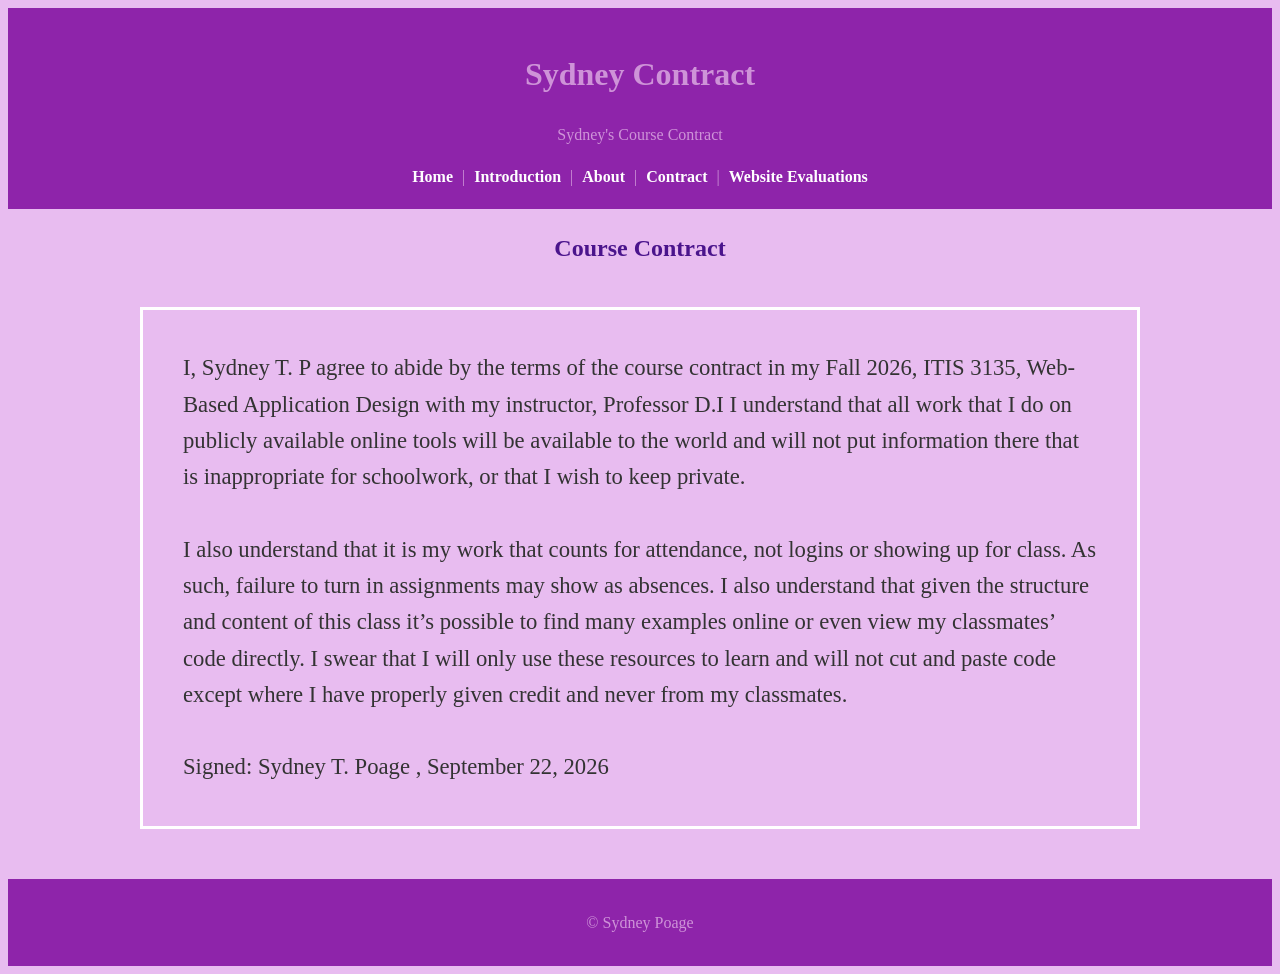
<file: itis3135/contract.html>
<!DOCTYPE html>
<html lang="en">
    <head>
            <meta charset="UTF-8">
    <meta name="viewport" content="width=device-width, initial-scale=1.0">

    <!-- Link to stylesheet -->
    <link rel="stylesheet" href="Styles/default.css">

    <!-- Link to Favicon -->
    <link rel="icon" type="image/x-icon" href="Images/PurpleCellPhone.png">
    <title>Sydney's Contract</title>  
    </head>

    <body>
        <header>
        <!-- Website Header -->
        <div>
        <h1>Sydney Contract</h1>
        <p>Sydney's Course Contract</p>

        <!-- Website links go here -->
        <nav>
            <a href="homepage.html">Home</a> | <a href="">Introduction</a> | <a href="">About</a> | <a href="contract.html">Contract</a> | <a href="website_evaluations.html">Website Evaluations</a>
        </nav>
        
    </div>
    </header>

    <h2>Course Contract</h2>
    <p class="contract-paragraph">I, Sydney T. P agree to abide by the terms of the course contract in my Fall 2026, ITIS 3135, Web-Based Application Design with my instructor, Professor D.I 
     I understand that all work that I do on publicly available online tools will be available to the world and will not put information there that is inappropriate for schoolwork, or that I 
    wish to keep private. <br><br>I also understand that it is my work that counts for attendance, not logins or showing up for class. As such, failure to turn in assignments may show as absences. 
    I also understand that given the structure and content of this class it’s possible to find many examples online or even view my classmates’ code directly. I swear that I will only use 
    these resources to learn and will not cut and paste code except where I have properly given credit and never from my classmates. <br> <br> Signed: Sydney T. Poage , September 22, 2026</p>

    <!-- Validators -->
    <script src="https://divonbriesen.github.io/teaching/tools/standards-check.js" defer></script>
    <script src="https://lint.page/kit/4d0fe3.js" crossorigin="anonymous"></script>

    <!-- Here is the footer -->
     <footer class="footer"> 
         <p>&copy; Sydney Poage</p>
     </footer>

    </body>
</html>
</file>
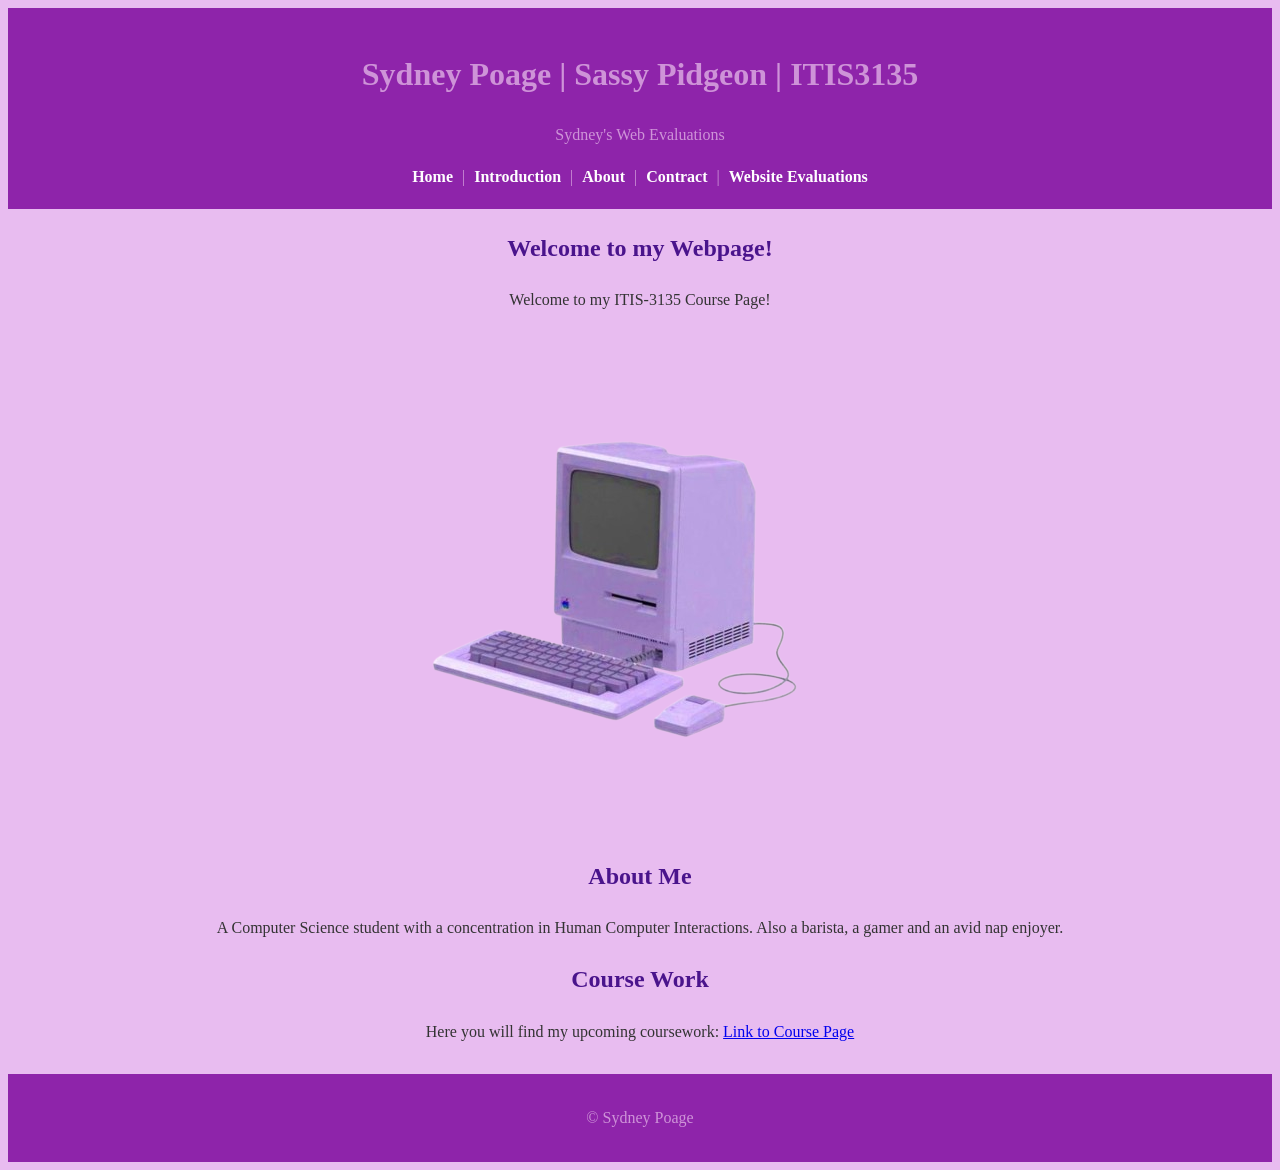
<file: itis3135/homepage.html>
<!DOCTYPE html>
<html lang="en">
<head>
    <meta charset="UTF-8">
    <meta name="viewport" content="width=device-width, initial-scale=1.0">
    <!-- Link to stylesheet -->
    <link rel="stylesheet" href="Styles/default.css">  


    <!-- Link to favicon -->
     <link rel="icon" type="image/x-icon" href="Images/PurpleCellPhone.png">
    <title>Sydney Poage | Sassy Pidgeon | ITIS3135</title>
</head>
<body>
    <header>
    <!-- Website Header -->
    <div>
    <h1>Sydney Poage | Sassy Pidgeon | ITIS3135</h1>
    <p>Sydney's Web Evaluations</p>

    <!-- Website links go here -->
     <nav>
         <a href="homepage.html">Home</a> | <a href="">Introduction</a> | <a href="">About</a> | <a href="contract.html">Contract</a> | <a href="website_evaluations.html">Website Evaluations</a>
     </nav>
   
    </div>
    </header>

    <main>
    <h2>Welcome to my Webpage!</h2>
    <!--This links to my other webpage -->
    <p>Welcome to my ITIS-3135 Course Page!</p>

    <!-- Here is where my computer image goes -->
     <div>
        <img src="Images/PurpleComputer.png" alt="Purple Computer Screen">
     </div>

    <h2>About Me</h2>
    <p>A Computer Science student with a concentration in Human Computer Interactions. Also a barista, a gamer and an avid nap enjoyer.</p>

    <h2>Course Work</h2>
    <p>Here you will find my upcoming coursework: <a href="itis3135.html">Link to Course Page</a> </p>

    </main>
    <!-- Validators -->
    <script src="https://divonbriesen.github.io/teaching/tools/standards-check.js" defer></script>
    <script src="https://lint.page/kit/4d0fe3.js" crossorigin="anonymous"></script> 


    <!-- Here is the footer -->
     <footer class="footer"> 
         <p>&copy; Sydney Poage</p>
     </footer>

</body>
</html>
</file>
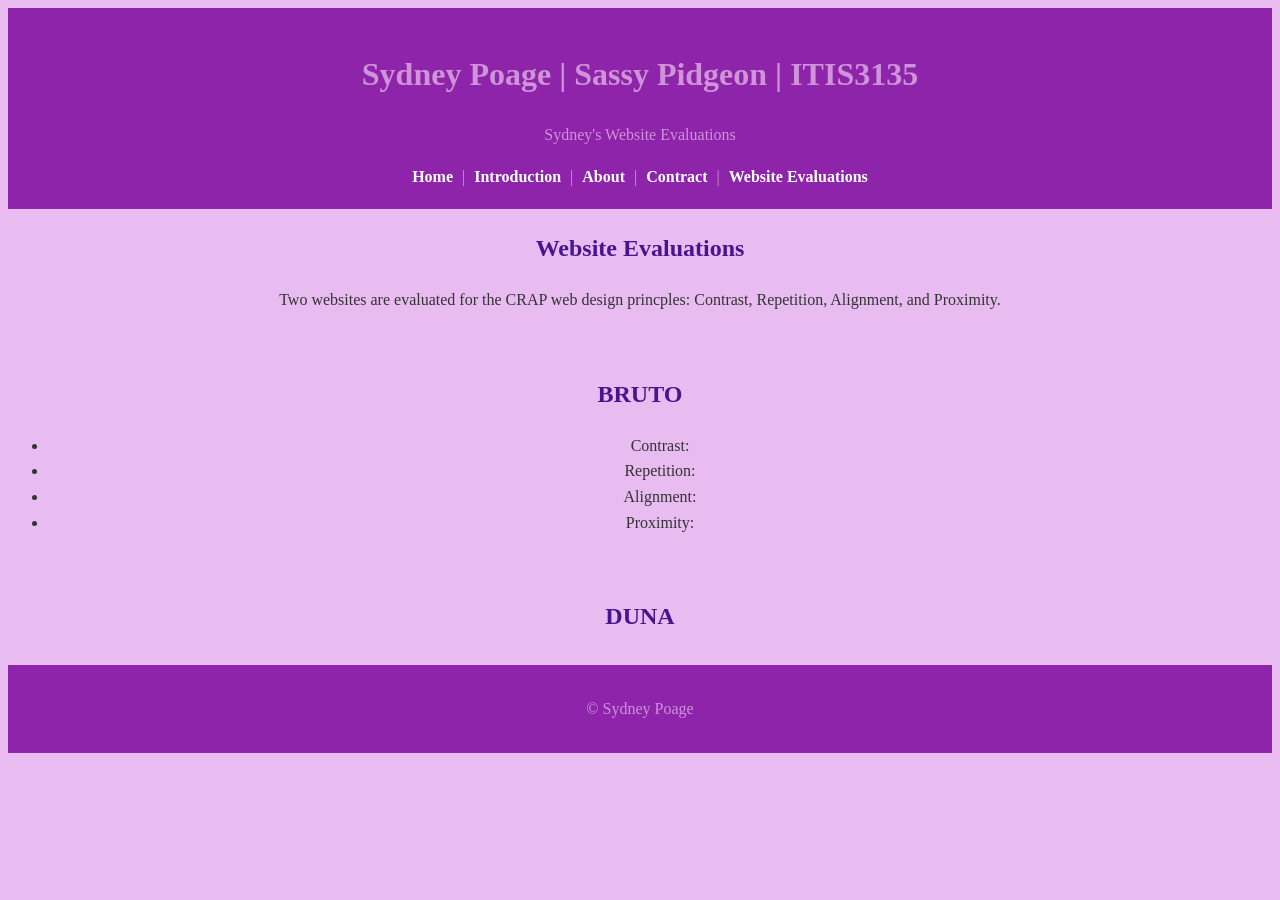
<file: itis3135/website_evaluations.html>
<!DOCTYPE html>
<html lang="en">
    <head>
        <meta charset="UTF-8">
        <meta name="viewport" content="width=device-width, initial-scale=1.0">
        <!-- Link to Stylesheet -->
        <link rel="stylesheet" href="Styles/default.css">

        <!-- Link to Favicon -->
        <link rel="icon" type="image/x-icon" href="Images/PurpleCellPhone.png">
        <title>Sydney Poage | Sassy Pidgeon | ITIS3135</title>
    </head>

    <body>
        <header>
        <!-- Website Header -->
        <div>
            <h1>Sydney Poage | Sassy Pidgeon | ITIS3135</h1>
            <p>Sydney's Website Evaluations</p>

            <!-- Website links go here -->
            <nav>
            <a href="homepage.html">Home</a> | <a href="">Introduction</a> | <a href="">About</a> | <a href="contract.html">Contract</a> | <a href="website_evaluations.html">Website Evaluations</a>
            </nav>
        </div>
        </header>

        <main>
        <h2>Website Evaluations</h2>
        <p>Two websites are evaluated for the CRAP web design princples: Contrast, Repetition, Alignment, and Proximity.</p>

        <!-- Here is where my image goes
        <div>
            <img src="Images/estrelas_roxas-removebg-preview.png" alt="Purple Stars">
        </div> -->

        <br>
        <h2>BRUTO</h2>
        <ul>
            <li>Contrast:</li>
            <li>Repetition:</li>
            <li>Alignment:</li>
            <li>Proximity:</li>
        </ul>

        <br>
        <h2>DUNA</h2>
        </main>

        <footer class="footer">
            <p>&copy; Sydney Poage</p>
        </footer>
    </body>
</html>
</file>
<file: itis3135/Styles/default.css>
* {
    box-sizing: border-box;
}

element {
    padding: 15px 20px; 
}

header {
    text-align: center;
    padding: 20px 0;
    background-color: #8e24aa;
    color: #ce93d8;
}

body {
    background-color: #e8bcf0;
    color: #333;
    line-height: 1.6;
    text-align: center;
}

h2 {
    color: #4a148c;
    text-align: center;
}

footer {
    background-color: #8e24aa;
    text-align: center;
    padding: 15px;
    margin-top: 30px;
    color: #ce93d8;
}

nav a{
    color: white; 
    text-decoration: none;
    font-weight: bold; 
    margin: 0 5px; 
    text-align: center;
}

nav a:hover {
    text-decoration: underline;
    text-align: center;
}

.contract-paragraph {
    text-align: left;
    margin: 20px auto;
    max-width: 1000px;
    font-size: 6mm;
    display: inline-block;
    border:3px solid white;
    padding: 40px;
}
</file>
